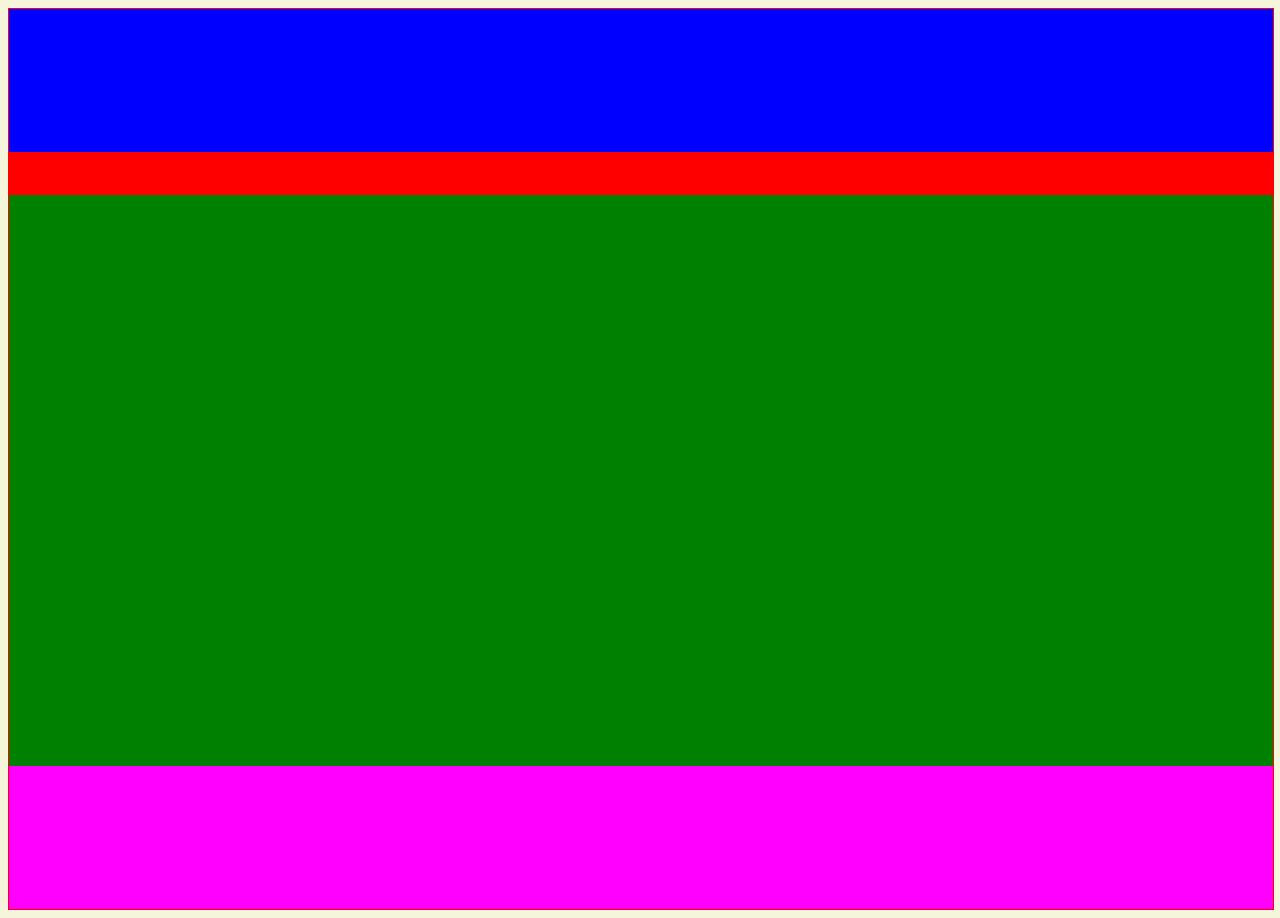
<file: 4-01042022/index.html>
<!DOCTYPE html>
<html lang="en">
<head>
    <meta charset="UTF-8">
    <meta http-equiv="X-UA-Compatible" content="IE=edge">
    <meta name="viewport" content="width=device-width, initial-scale=1.0">
    <title>Document</title>
    <link rel="stylesheet" href="css/styles.css">
</head>
<body>
    <div id="container">
        <div id="div1"></div>
        <div id="div2"></div>
        <div id="div3"></div>
        <div id="div4"></div>
    </div>
</body>
</html>
</file>
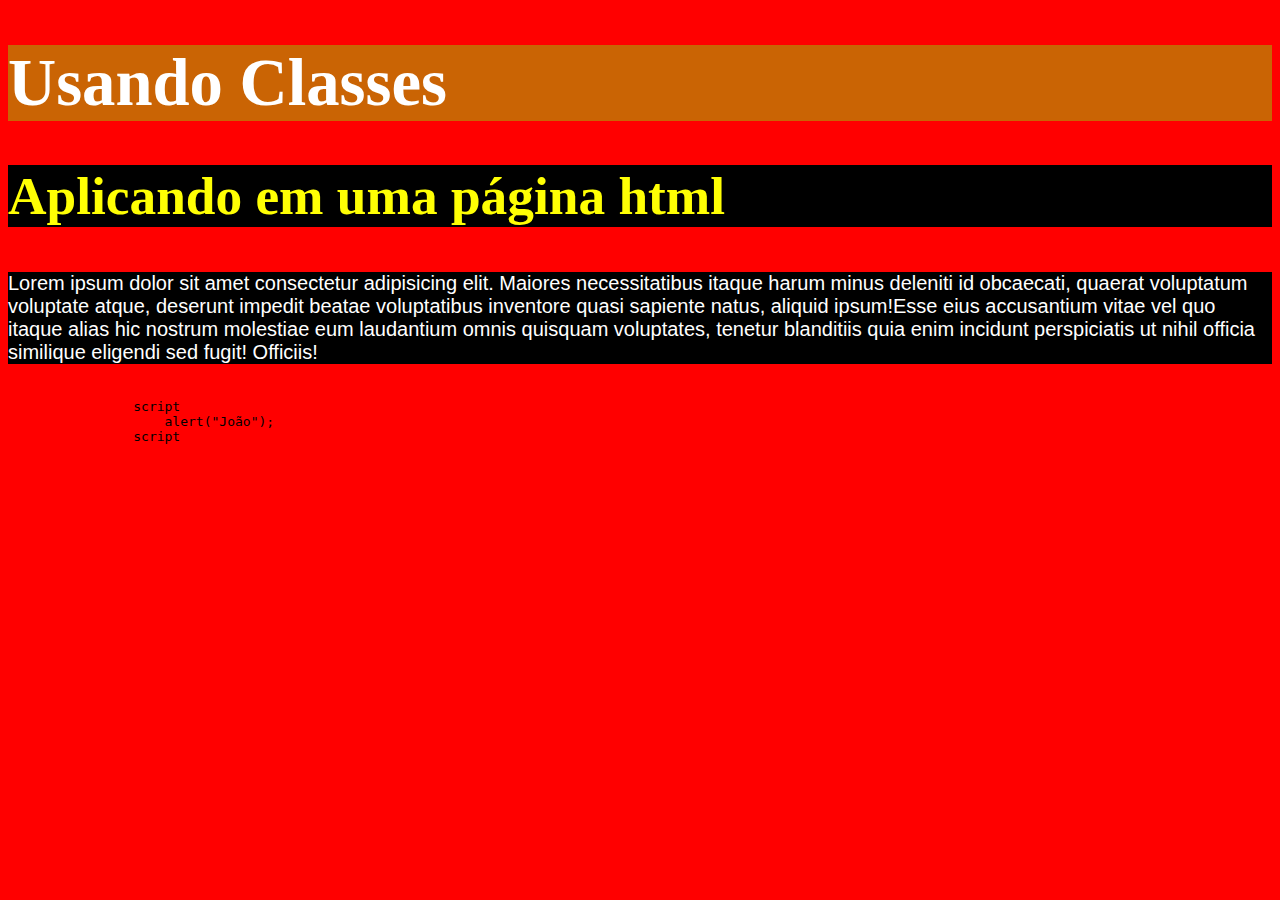
<file: 5-04042022/index.html>
<!DOCTYPE html>
<html lang="pt-BR">
<head>
    <meta charset="UTF-8">
    <meta http-equiv="X-UA-Compatible" content="IE=edge">
    <meta name="viewport" content="width=device-width, initial-scale=1.0">
    <title>Usando Classes</title>
    <link rel="stylesheet" href="css/styles.css">
</head>
<body class="bgVermelho">
    <h1 class="bgLaranja txBranco t1">Usando Classes</h1>

    <h2 class="bgPreto txAmarelo t2">Aplicando em uma página html</h2>

    <div class="bgPreto txBranco p1">
        <p><span>Lorem ipsum dolor sit amet consectetur adipisicing elit. Maiores necessitatibus itaque harum minus deleniti id obcaecati, quaerat voluptatum voluptate atque, deserunt impedit beatae voluptatibus inventore quasi sapiente natus, aliquid ipsum!</span><span>Esse eius accusantium vitae vel quo itaque alias hic nostrum molestiae eum laudantium omnis quisquam voluptates, tenetur blanditiis quia enim incidunt perspiciatis ut nihil officia similique eligendi sed fugit! Officiis!</span></p>
    </div>
    <div>
        <pre>
            <code>
                script
                    alert("João");
                script
             </code>
    </pre>
    </div>
    
</body>
</html>
</file>
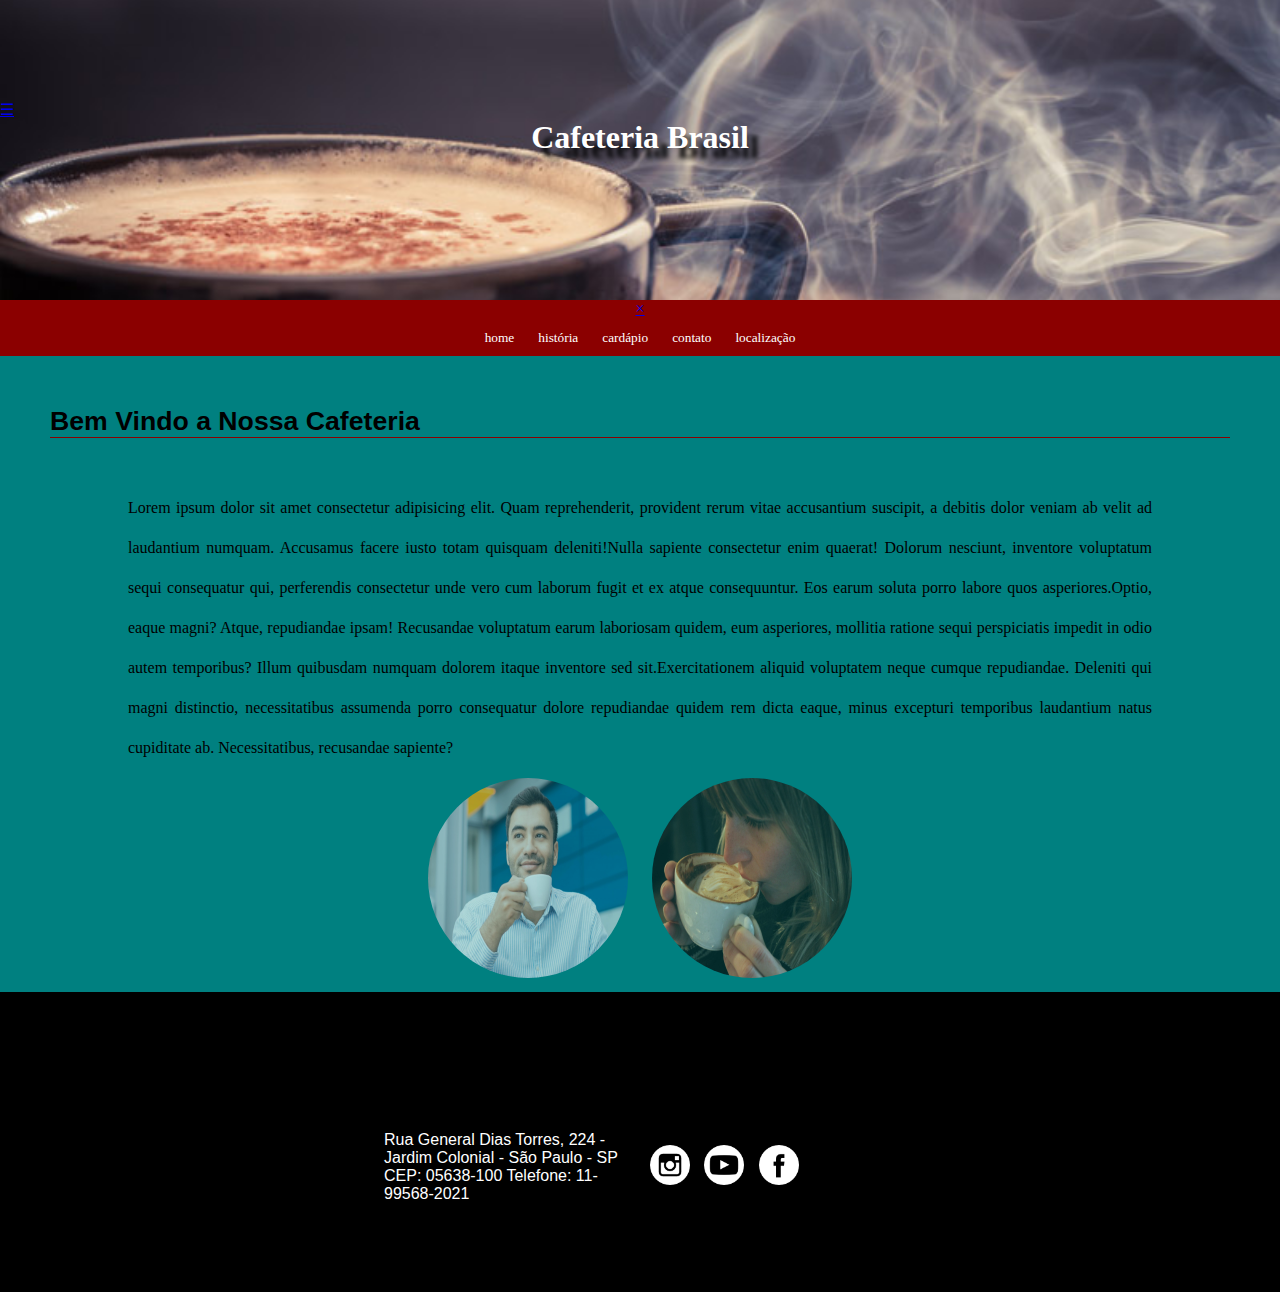
<file: 5-04042022/Cafeteria/index.html>
<!DOCTYPE html>
<html lang="pt-BR">
<head>
    <meta charset="UTF-8">
    <meta http-equiv="X-UA-Compatible" content="IE=edge">
    <meta name="viewport" content="width=device-width, initial-scale=1.0">
    <title>Cafeteria Brasil</title>
    <!-- link para o arquivo de CSS -->
    <link rel="stylesheet" href="css/styles.css">
</head>
<body>
    <!-- 
        Definir o cabeçalho da página com uma
    imagem de fundo e um texto para identificar
    o título da página com a tag h1 
-->

<header>
    <a href="#" onclick="abrir()">&#9776</a>
    <h1>Cafeteria Brasil</h1>
</header>

<nav>
    <a href="#" id="fechar" onclick="fechar()"> &times; </a>
    <ul>
        <li><a href="index.html">home</a></li>
        <li><a href="historia.html">história</a></li>
        <li><a href="cardapio.html">cardápio</a></li>
        <li><a href="contato.html">contato</a></li>
        <li><a href="localizacao.html">localização</a></li>
    </ul>
</nav>




<main>
    <h2>Bem Vindo a Nossa Cafeteria</h2>
    <div id="home">
        <p><span>Lorem ipsum dolor sit amet consectetur adipisicing elit. Quam reprehenderit, provident rerum vitae accusantium suscipit, a debitis dolor veniam ab velit ad laudantium numquam. Accusamus facere iusto totam quisquam deleniti!</span><span>Nulla sapiente consectetur enim quaerat! Dolorum nesciunt, inventore voluptatum sequi consequatur qui, perferendis consectetur unde vero cum laborum fugit et ex atque consequuntur. Eos earum soluta porro labore quos asperiores.</span><span>Optio, eaque magni? Atque, repudiandae ipsam! Recusandae voluptatum earum laboriosam quidem, eum asperiores, mollitia ratione sequi perspiciatis impedit in odio autem temporibus? Illum quibusdam numquam dolorem itaque inventore sed sit.</span><span>Exercitationem aliquid voluptatem neque cumque repudiandae. Deleniti qui magni distinctio, necessitatibus assumenda porro consequatur dolore repudiandae quidem rem dicta eaque, minus excepturi temporibus laudantium natus cupiditate ab. Necessitatibus, recusandae sapiente?</span></p>
    </div>


    <div id="imgHome">
        <img src="img/tomarcafe1.jpg" alt="Pessoas na cafeteria">
        <img src="img/tomarcafe2.jpg" alt="Pessoas na cafeteria">
    </div>




</main>








<footer>
    <div id="endereco">
        <p>
            Rua General Dias Torres, 224 
            - Jardim Colonial - São Paulo - SP
            CEP: 05638-100 
            Telefone: 11-99568-2021
        </p>
    </div>
    <div id="redes">
        <ul>
            <li><a href="http://www.instagram.com" target="_blank"><img src="img/instagram.png" alt="Nosso instagram"></a></li>
            <li><a href="http://www.youtube.com" target="_blank"><img src="img/youtube.png" alt="Nosso canal no youtube"></a></li>
            <li><a href="http://www.facebook.com" target="_blank"><img src="img/facebook.png" alt="Nosso facebook"></a></li>
        </ul>
    </div>
</footer>

<script>
    function abrir(){
        document.getElementsByTagName("nav")[0].style.left="0px";
    }

    function fechar(){
        document.getElementsByTagName("nav")[0].style.left="-150px";
    }
</script>


</body>
</html>
</file>
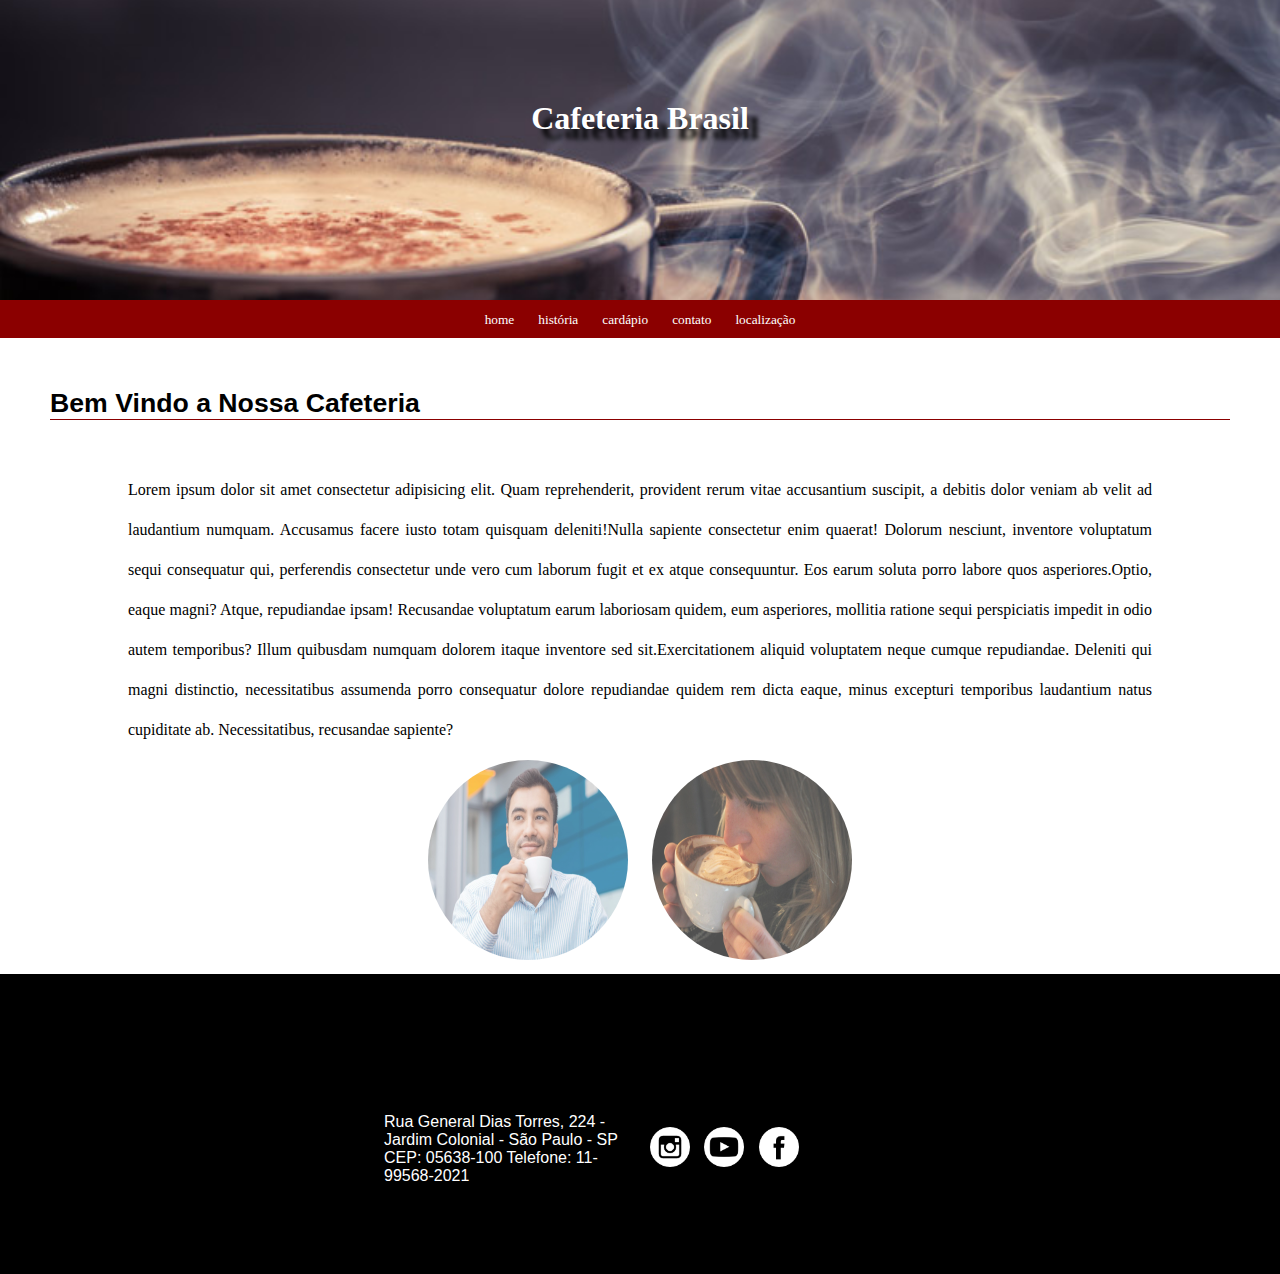
<file: 3-31032022/2-30032022/Cafeteria/index.html>
<!DOCTYPE html>
<html lang="pt-BR">
<head>
    <meta charset="UTF-8">
    <meta http-equiv="X-UA-Compatible" content="IE=edge">
    <meta name="viewport" content="width=device-width, initial-scale=1.0">
    <title>Cafeteria Brasil</title>
    <!-- link para o arquivo de CSS -->
    <link rel="stylesheet" href="css/styles.css">
</head>
<body>
    <!-- 
        Definir o cabeçalho da página com uma
    imagem de fundo e um texto para identificar
    o título da página com a tag h1 
-->

<header>
    <h1>Cafeteria Brasil</h1>
</header>

<nav>
    <ul>
        <li><a href="index.html">home</a></li>
        <li><a href="historia.html">história</a></li>
        <li><a href="cardapio.html">cardápio</a></li>
        <li><a href="contato.html">contato</a></li>
        <li><a href="localizacao.html">localização</a></li>
    </ul>
</nav>




<main>
    <h2>Bem Vindo a Nossa Cafeteria</h2>
    <div id="home">
        <p><span>Lorem ipsum dolor sit amet consectetur adipisicing elit. Quam reprehenderit, provident rerum vitae accusantium suscipit, a debitis dolor veniam ab velit ad laudantium numquam. Accusamus facere iusto totam quisquam deleniti!</span><span>Nulla sapiente consectetur enim quaerat! Dolorum nesciunt, inventore voluptatum sequi consequatur qui, perferendis consectetur unde vero cum laborum fugit et ex atque consequuntur. Eos earum soluta porro labore quos asperiores.</span><span>Optio, eaque magni? Atque, repudiandae ipsam! Recusandae voluptatum earum laboriosam quidem, eum asperiores, mollitia ratione sequi perspiciatis impedit in odio autem temporibus? Illum quibusdam numquam dolorem itaque inventore sed sit.</span><span>Exercitationem aliquid voluptatem neque cumque repudiandae. Deleniti qui magni distinctio, necessitatibus assumenda porro consequatur dolore repudiandae quidem rem dicta eaque, minus excepturi temporibus laudantium natus cupiditate ab. Necessitatibus, recusandae sapiente?</span></p>
    </div>


    <div id="imgHome">
        <img src="img/tomarcafe1.jpg" alt="Pessoas na cafeteria">
        <img src="img/tomarcafe2.jpg" alt="Pessoas na cafeteria">
    </div>




</main>








<footer>
    <div id="endereco">
        <p>
            Rua General Dias Torres, 224 
            - Jardim Colonial - São Paulo - SP
            CEP: 05638-100 
            Telefone: 11-99568-2021
        </p>
    </div>
    <div id="redes">
        <ul>
            <li><a href="http://www.instagram.com" target="_blank"><img src="img/instagram.png" alt="Nosso instagram"></a></li>
            <li><a href="http://www.youtube.com" target="_blank"><img src="img/youtube.png" alt="Nosso canal no youtube"></a></li>
            <li><a href="http://www.facebook.com" target="_blank"><img src="img/facebook.png" alt="Nosso facebook"></a></li>
        </ul>
    </div>
</footer>


</body>
</html>
</file>
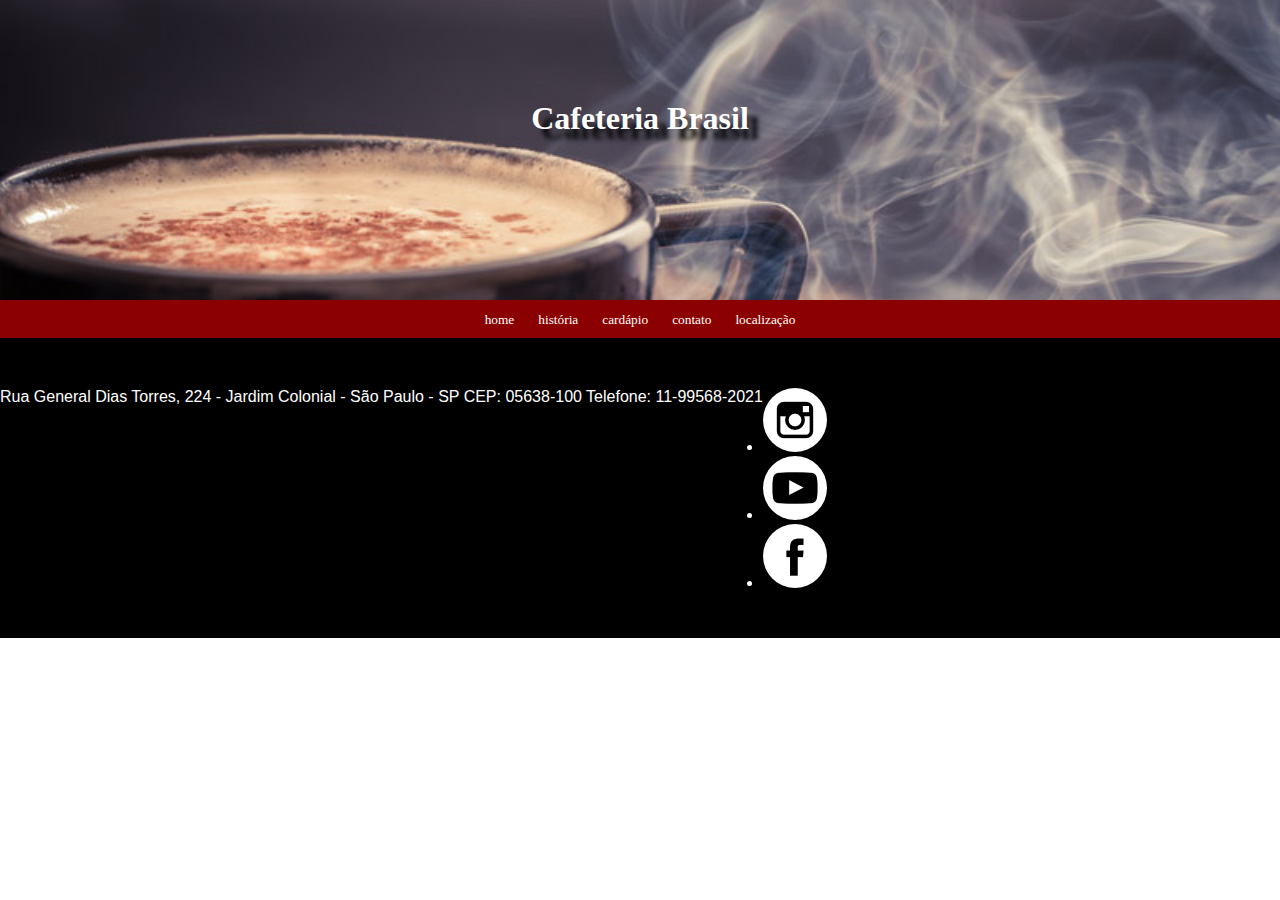
<file: 2-30032022/Cafeteria/template.html>
<!DOCTYPE html>
<html lang="pt-BR">
<head>
    <meta charset="UTF-8">
    <meta http-equiv="X-UA-Compatible" content="IE=edge">
    <meta name="viewport" content="width=device-width, initial-scale=1.0">
    <title>Cafeteria Brasil</title>
    <!-- link para o arquivo de CSS -->
    <link rel="stylesheet" href="css/styles.css">
</head>
<body>
    <!-- 
        Definir o cabeçalho da página com uma
    imagem de fundo e um texto para identificar
    o título da página com a tag h1 
-->

<header>
    <h1>Cafeteria Brasil</h1>
</header>

<nav>
    <ul>
        <li><a href="index.html">home</a></li>
        <li><a href="historia.html">história</a></li>
        <li><a href="cardapio.html">cardápio</a></li>
        <li><a href="contato.html">contato</a></li>
        <li><a href="localizacao.html">localização</a></li>
    </ul>
</nav>

<main></main>

<footer>
    <div id="endereco">
        <p>
            Rua General Dias Torres, 224 
            - Jardim Colonial - São Paulo - SP
            CEP: 05638-100 
            Telefone: 11-99568-2021
        </p>
    </div>
    <div id="redes">
        <ul>
            <li><a href="http://www.instagram.com"><img src="img/instagram.png" alt="Nosso instagram"></a></li>
            <li><a href="http://www.youtube.com"><img src="img/youtube.png" alt="Nosso canal no youtube"></a></li>
            <li><a href="http://www.facebook.com"><img src="img/facebook.png" alt="Nosso facebook"></a></li>
        </ul>
    </div>
</footer>


</body>
</html>
</file>
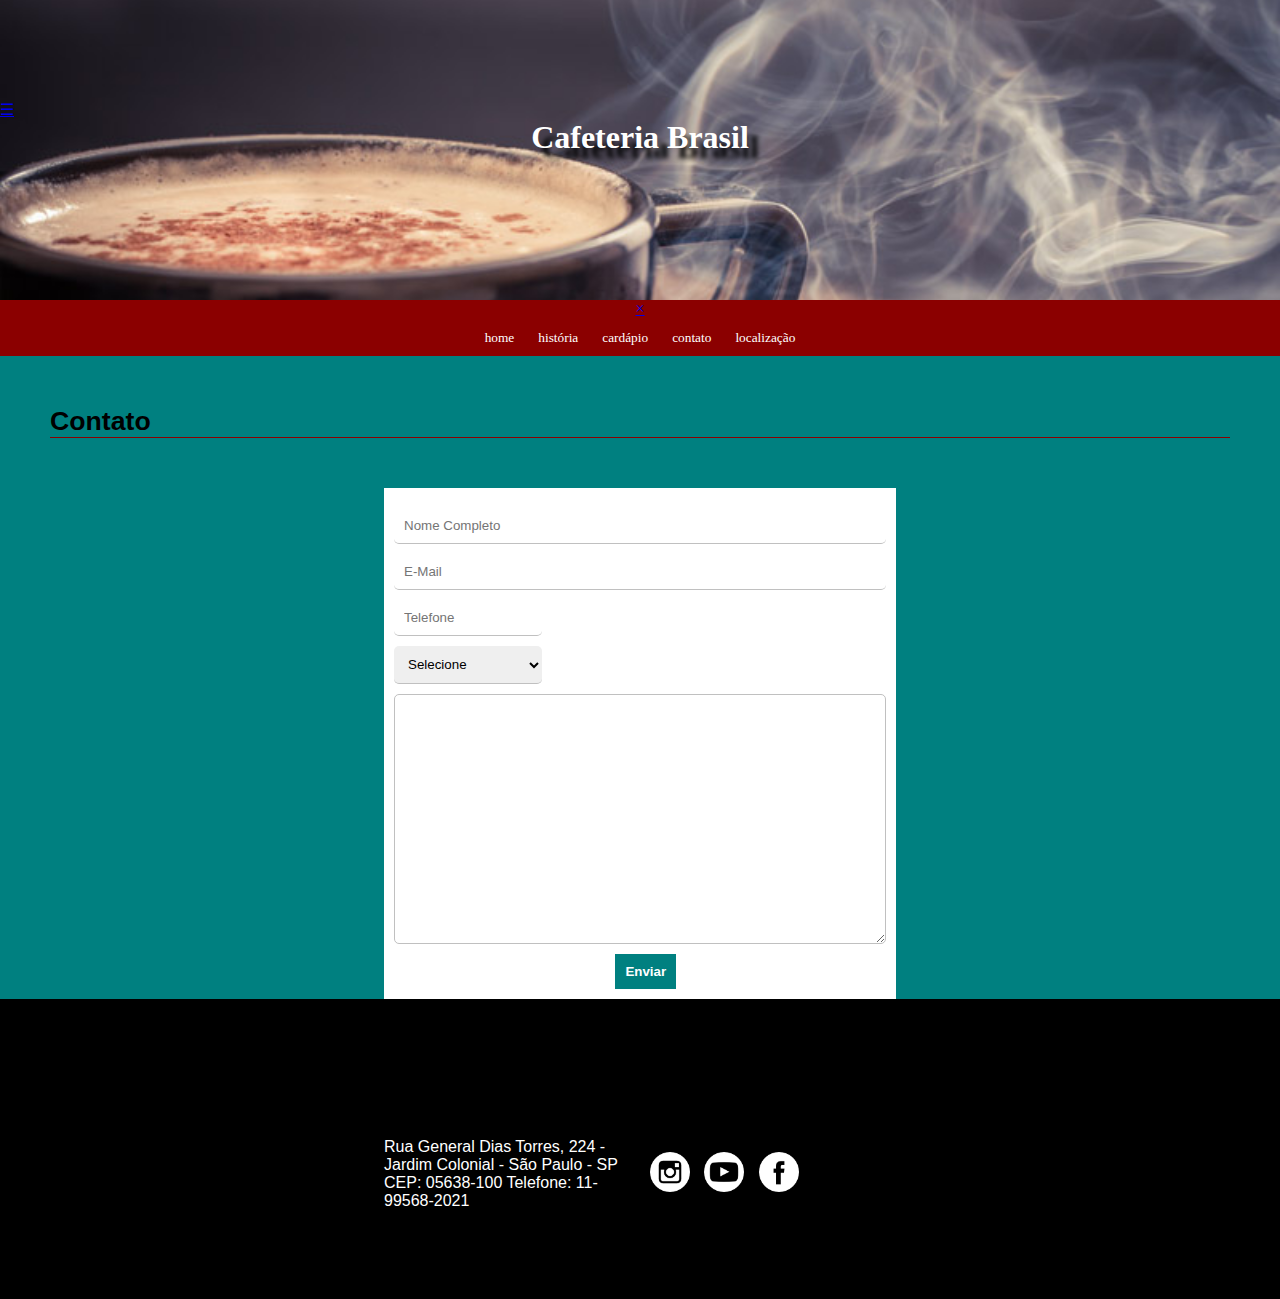
<file: 5-04042022/Cafeteria/contato.html>
<!DOCTYPE html>
<html lang="pt-BR">
<head>
    <meta charset="UTF-8">
    <meta http-equiv="X-UA-Compatible" content="IE=edge">
    <meta name="viewport" content="width=device-width, initial-scale=1.0">
    <title>Cafeteria Brasil</title>
    <!-- link para o arquivo de CSS -->
    <link rel="stylesheet" href="css/styles.css">
</head>
<body>
    <!-- 
        Definir o cabeçalho da página com uma
    imagem de fundo e um texto para identificar
    o título da página com a tag h1 
-->

<header>
    <a href="#" onclick="abrir()">&#9776</a>
    <h1>Cafeteria Brasil</h1>
</header>

<nav>
    <a href="#" id="fechar" onclick="fechar()"> &times; </a>
    <ul>
        <li><a href="index.html">home</a></li>
        <li><a href="historia.html">história</a></li>
        <li><a href="cardapio.html">cardápio</a></li>
        <li><a href="contato.html">contato</a></li>
        <li><a href="localizacao.html">localização</a></li>
    </ul>
</nav>

<main>
    <h2>Contato</h2>
    <form action="">
        <input type="text" placeholder="Nome Completo" required>
        <input type="email" placeholder="E-Mail" required>
        <input type="tel" placeholder="Telefone">
        <select name="" id="">
            <option value="selecione">Selecione</option>
            <option value="Sugestão">Sugestão</option>
            <option value="Elogio">Elogio</option>
            <option value="Dúvida">Dúvida</option>
            <option value="Crítica">Crítica</option>
        </select>
        <textarea>
            
        </textarea>
        <input type="submit" value="Enviar">
    </form>
</main>

<footer>
    <div id="endereco">
        <p>
            Rua General Dias Torres, 224 
            - Jardim Colonial - São Paulo - SP
            CEP: 05638-100 
            Telefone: 11-99568-2021
        </p>
    </div>
    <div id="redes">
        <ul>
            <li><a href="http://www.instagram.com" target="_blank"><img src="img/instagram.png" alt="Nosso instagram"></a></li>
            <li><a href="http://www.youtube.com" target="_blank"><img src="img/youtube.png" alt="Nosso canal no youtube"></a></li>
            <li><a href="http://www.facebook.com" target="_blank"><img src="img/facebook.png" alt="Nosso facebook"></a></li>
        </ul>
    </div>
</footer>

<script>
    function abrir(){
        document.getElementsByTagName("nav")[0].style.left="0px";
    }

    function fechar(){
        document.getElementsByTagName("nav")[0].style.left="-150px";
    }
</script>


</body>
</html>
</file>
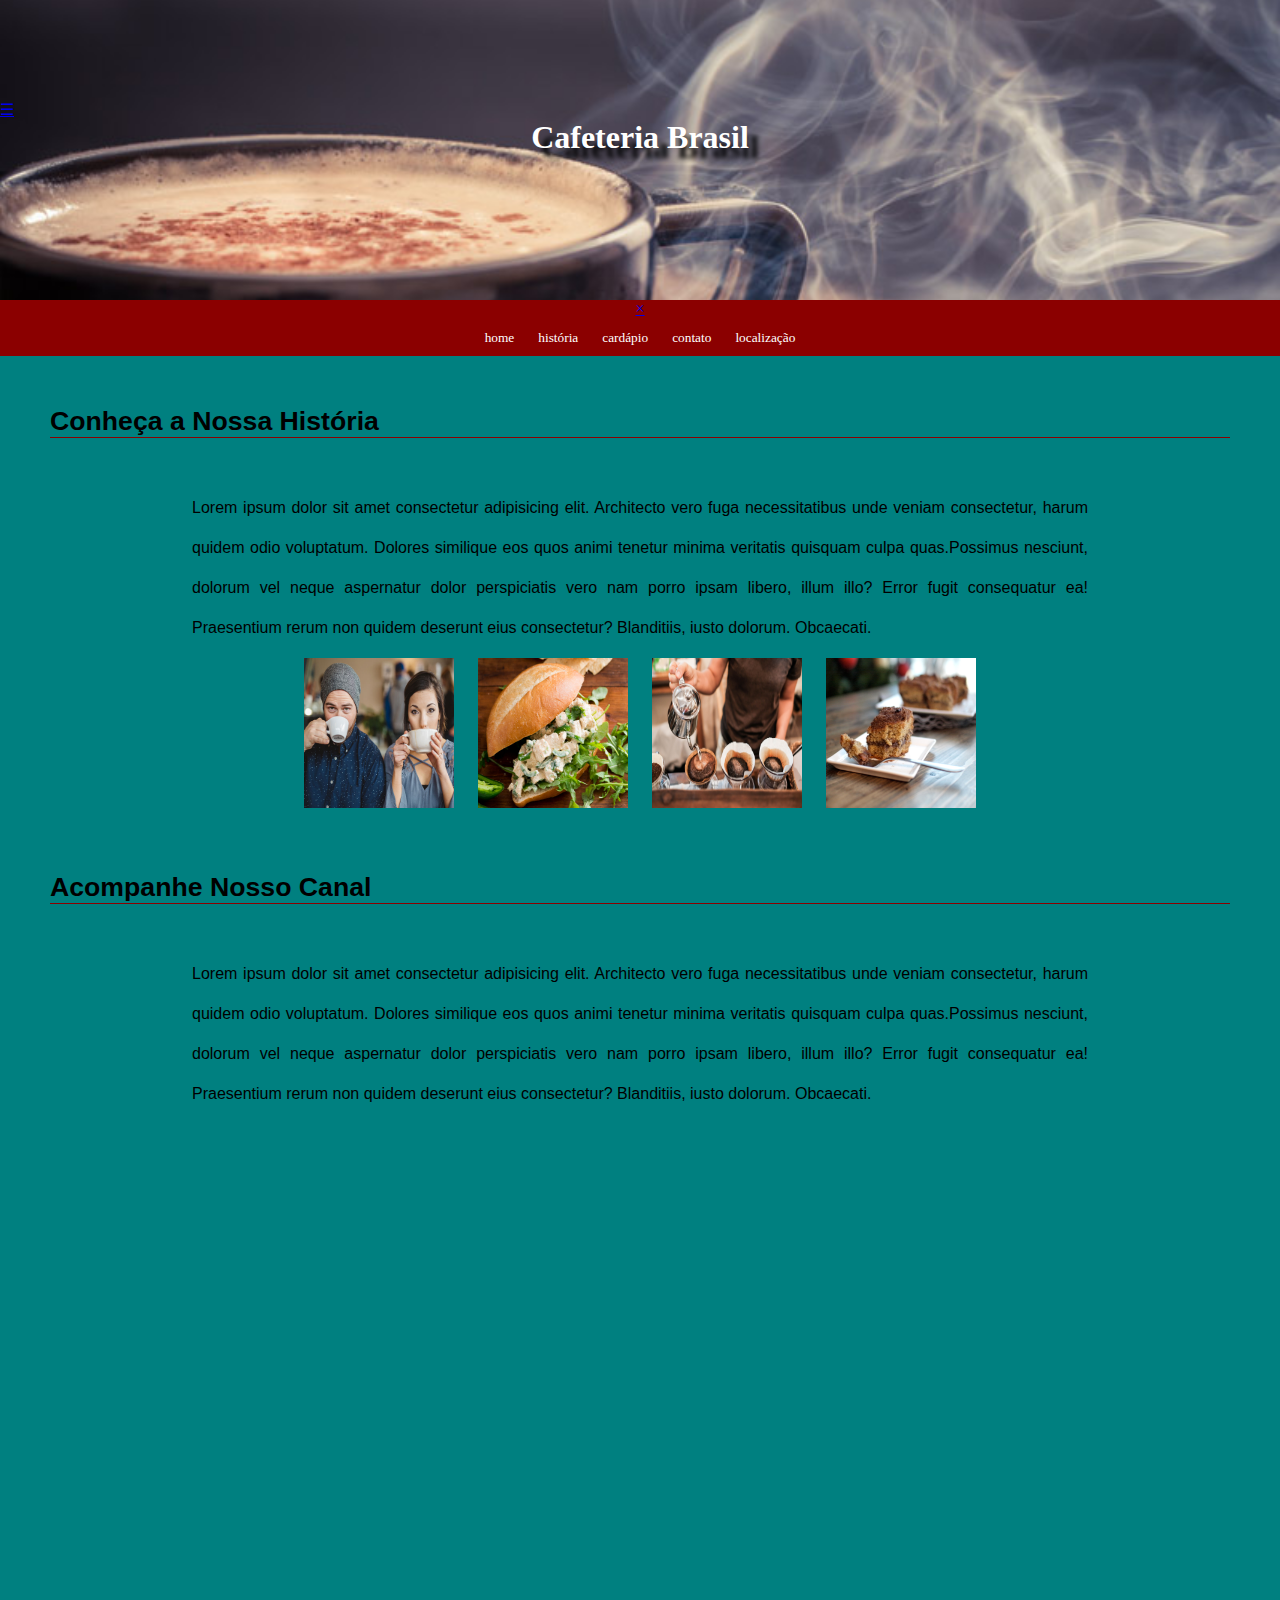
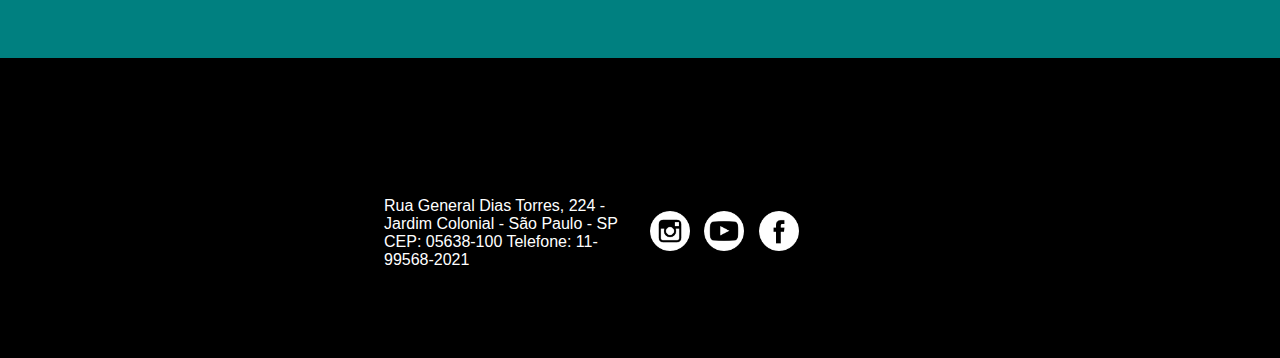
<file: 5-04042022/Cafeteria/historia.html>
<!DOCTYPE html>
<html lang="pt-BR">
<head>
    <meta charset="UTF-8">
    <meta http-equiv="X-UA-Compatible" content="IE=edge">
    <meta name="viewport" content="width=device-width, initial-scale=1.0">
    <title>Cafeteria Brasil</title>
    <!-- link para o arquivo de CSS -->
    <link rel="stylesheet" href="css/styles.css">
</head>
<body>
    <!-- 
        Definir o cabeçalho da página com uma
    imagem de fundo e um texto para identificar
    o título da página com a tag h1 
-->

<header>
    <a href="#" onclick="abrir()">&#9776</a>
    <h1>Cafeteria Brasil</h1>
</header>

<nav>
    <a href="#" id="fechar" onclick="fechar()"> &times; </a>
    <ul>
        <li><a href="index.html">home</a></li>
        <li><a href="historia.html">história</a></li>
        <li><a href="cardapio.html">cardápio</a></li>
        <li><a href="contato.html">contato</a></li>
        <li><a href="localizacao.html">localização</a></li>
    </ul>
</nav>

<main>

    <h2>Conheça a Nossa História</h2>

    <div id="historia">
        <p><span>Lorem ipsum dolor sit amet consectetur adipisicing elit. Architecto vero fuga necessitatibus unde veniam consectetur, harum quidem odio voluptatum. Dolores similique eos quos animi tenetur minima veritatis quisquam culpa quas.</span><span>Possimus nesciunt, dolorum vel neque aspernatur dolor perspiciatis vero nam porro ipsam libero, illum illo? Error fugit consequatur ea! Praesentium rerum non quidem deserunt eius consectetur? Blanditiis, iusto dolorum. Obcaecati.</span></p>
    </div>
    <div id="imgHistoria">
        <img src="img/tomarcafe4.jpg" alt="Pessoal tomando café">
        <img src="img/lanche11.jpg" alt="Conheça nossos lanches">
        <img src="img/cafe16.jpg" alt="Café especial">
        <img src="img/bolo2.jpg" alt="Bolo especial de chocolate">
    </div>

    <h2>Acompanhe Nosso Canal</h2>
    <div id="historia">
        <p><span>Lorem ipsum dolor sit amet consectetur adipisicing elit. Architecto vero fuga necessitatibus unde veniam consectetur, harum quidem odio voluptatum. Dolores similique eos quos animi tenetur minima veritatis quisquam culpa quas.</span><span>Possimus nesciunt, dolorum vel neque aspernatur dolor perspiciatis vero nam porro ipsam libero, illum illo? Error fugit consequatur ea! Praesentium rerum non quidem deserunt eius consectetur? Blanditiis, iusto dolorum. Obcaecati.</span></p>
    </div>

    <iframe src="https://www.youtube.com/embed/EpLditg-kSQ" title="YouTube video player" frameborder="0" allow="accelerometer; autoplay; clipboard-write; encrypted-media; gyroscope; picture-in-picture" allowfullscreen></iframe>




</main>

<footer>
    <div id="endereco">
        <p>
            Rua General Dias Torres, 224 
            - Jardim Colonial - São Paulo - SP
            CEP: 05638-100 
            Telefone: 11-99568-2021
        </p>
    </div>
    <div id="redes">
        <ul>
            <li><a href="http://www.instagram.com" target="_blank"><img src="img/instagram.png" alt="Nosso instagram"></a></li>
            <li><a href="http://www.youtube.com" target="_blank"><img src="img/youtube.png" alt="Nosso canal no youtube"></a></li>
            <li><a href="http://www.facebook.com" target="_blank"><img src="img/facebook.png" alt="Nosso facebook"></a></li>
        </ul>
    </div>
</footer>

<script>
    function abrir(){
        document.getElementsByTagName("nav")[0].style.left="0px";
    }

    function fechar(){
        document.getElementsByTagName("nav")[0].style.left="-150px";
    }
</script>


</body>
</html>
</file>
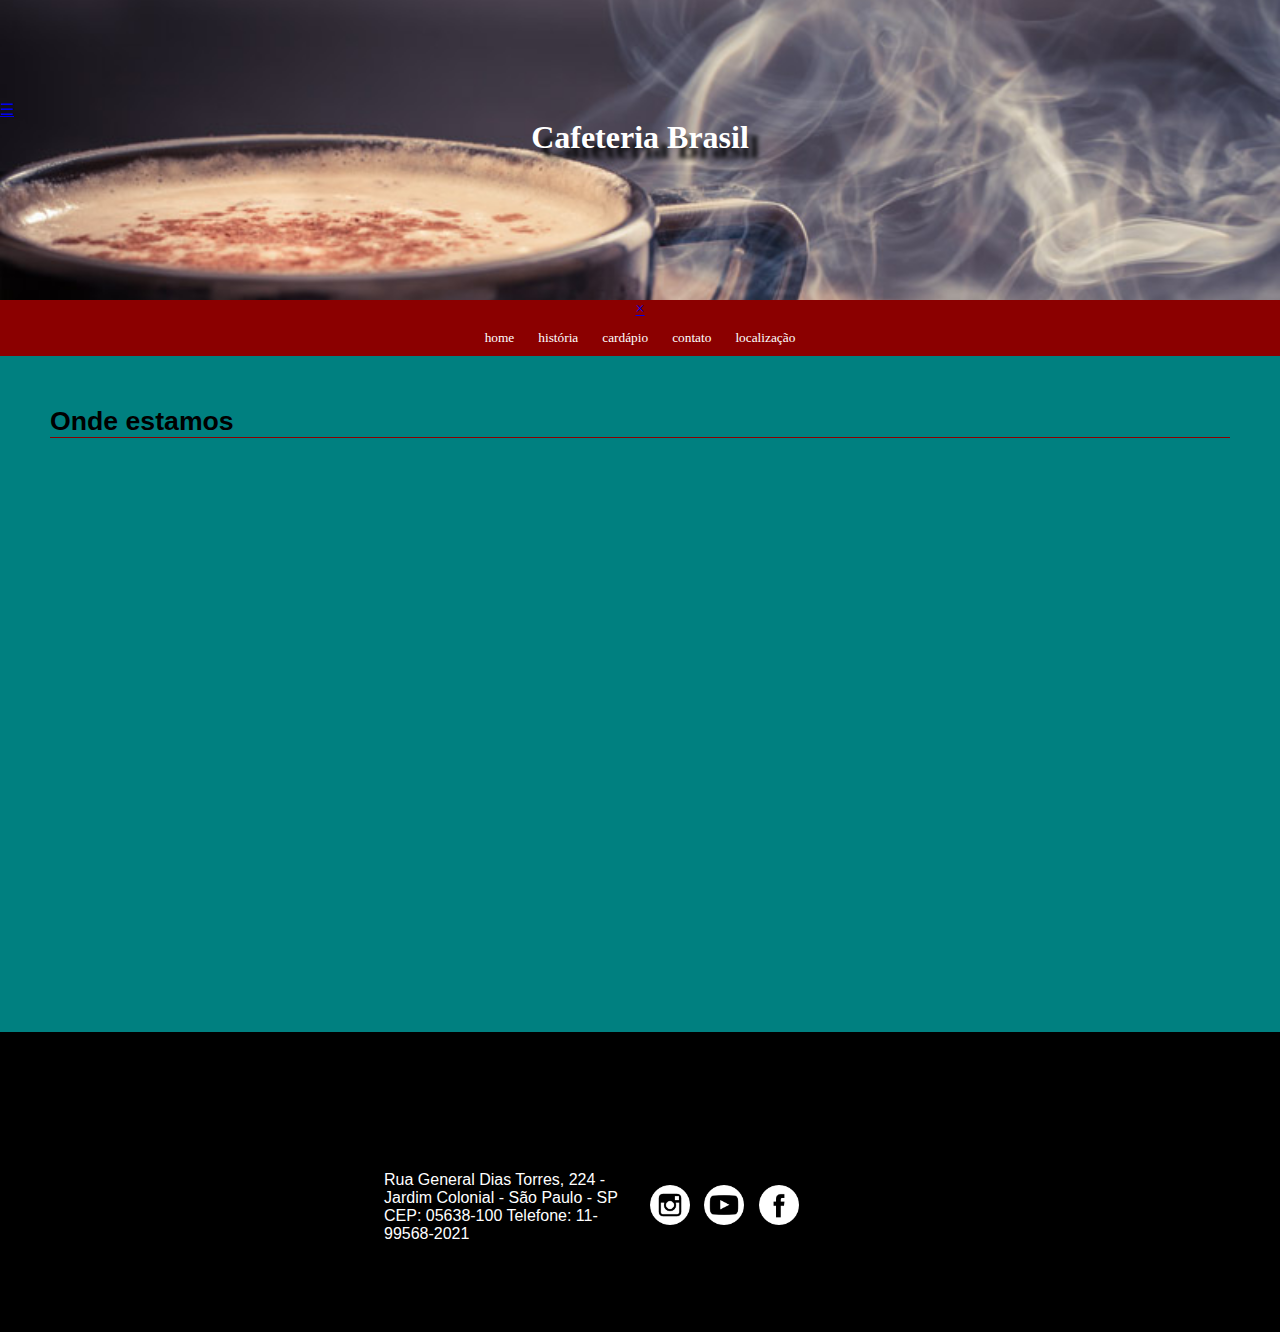
<file: 5-04042022/Cafeteria/localizacao.html>
<!DOCTYPE html>
<html lang="pt-BR">
<head>
    <meta charset="UTF-8">
    <meta http-equiv="X-UA-Compatible" content="IE=edge">
    <meta name="viewport" content="width=device-width, initial-scale=1.0">
    <title>Cafeteria Brasil</title>
    <!-- link para o arquivo de CSS -->
    <link rel="stylesheet" href="css/styles.css">
</head>
<body>
    <!-- 
        Definir o cabeçalho da página com uma
    imagem de fundo e um texto para identificar
    o título da página com a tag h1 
-->

<header>
    <a href="#" onclick="abrir()">&#9776</a>
    <h1>Cafeteria Brasil</h1>
</header>

<nav>
    <a href="#" id="fechar" onclick="fechar()"> &times; </a>
    <ul>
        <li><a href="index.html">home</a></li>
        <li><a href="historia.html">história</a></li>
        <li><a href="cardapio.html">cardápio</a></li>
        <li><a href="contato.html">contato</a></li>
        <li><a href="localizacao.html">localização</a></li>
    </ul>
</nav>

<main>

    <h2>Onde estamos</h2>

    <div id="mapa">
        <iframe src="https://www.google.com/maps/embed?pb=!1m18!1m12!1m3!1d58536.5308648509!2d-46.532901467050536!3d-23.51331820900373!2m3!1f0!2f0!3f0!3m2!1i1024!2i768!4f13.1!3m3!1m2!1s0x94ce5ff1ff5775e7%3A0xf97f95e55ddaa4a6!2sStarbucks!5e0!3m2!1spt-BR!2sbr!4v1648838508026!5m2!1spt-BR!2sbr"  style="border:0;" allowfullscreen="" loading="lazy" referrerpolicy="no-referrer-when-downgrade"></iframe>
    </div>


</main>

<footer>
    <div id="endereco">
        <p>
            Rua General Dias Torres, 224 
            - Jardim Colonial - São Paulo - SP
            CEP: 05638-100 
            Telefone: 11-99568-2021
        </p>
    </div>
    <div id="redes">
        <ul>
            <li><a href="http://www.instagram.com" target="_blank"><img src="img/instagram.png" alt="Nosso instagram"></a></li>
            <li><a href="http://www.youtube.com" target="_blank"><img src="img/youtube.png" alt="Nosso canal no youtube"></a></li>
            <li><a href="http://www.facebook.com" target="_blank"><img src="img/facebook.png" alt="Nosso facebook"></a></li>
        </ul>
    </div>
</footer>

<script>
    function abrir(){
        document.getElementsByTagName("nav")[0].style.left="0px";
    }

    function fechar(){
        document.getElementsByTagName("nav")[0].style.left="-150px";
    }
</script>

</body>
</html>
</file>
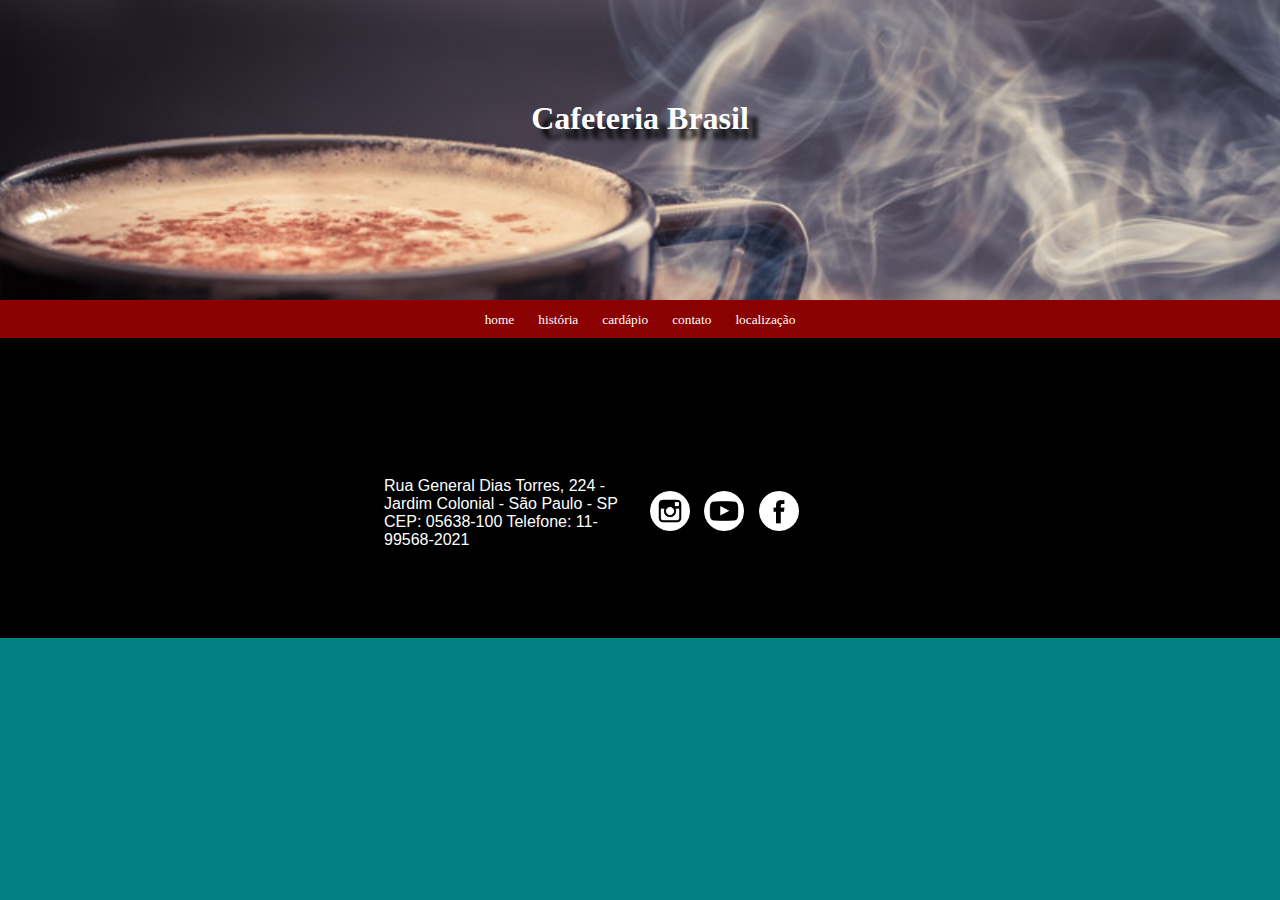
<file: 5-04042022/Cafeteria/template.html>
<!DOCTYPE html>
<html lang="pt-BR">
<head>
    <meta charset="UTF-8">
    <meta http-equiv="X-UA-Compatible" content="IE=edge">
    <meta name="viewport" content="width=device-width, initial-scale=1.0">
    <title>Cafeteria Brasil</title>
    <!-- link para o arquivo de CSS -->
    <link rel="stylesheet" href="css/styles.css">
</head>
<body>
    <!-- 
        Definir o cabeçalho da página com uma
    imagem de fundo e um texto para identificar
    o título da página com a tag h1 
-->

<header>
    <h1>Cafeteria Brasil</h1>
</header>

<nav>
    <ul>
        <li><a href="index.html">home</a></li>
        <li><a href="historia.html">história</a></li>
        <li><a href="cardapio.html">cardápio</a></li>
        <li><a href="contato.html">contato</a></li>
        <li><a href="localizacao.html">localização</a></li>
    </ul>
</nav>

<main></main>

<footer>
    <div id="endereco">
        <p>
            Rua General Dias Torres, 224 
            - Jardim Colonial - São Paulo - SP
            CEP: 05638-100 
            Telefone: 11-99568-2021
        </p>
    </div>
    <div id="redes">
        <ul>
            <li><a href="http://www.instagram.com" target="_blank"><img src="img/instagram.png" alt="Nosso instagram"></a></li>
            <li><a href="http://www.youtube.com" target="_blank"><img src="img/youtube.png" alt="Nosso canal no youtube"></a></li>
            <li><a href="http://www.facebook.com" target="_blank"><img src="img/facebook.png" alt="Nosso facebook"></a></li>
        </ul>
    </div>
</footer>


</body>
</html>
</file>
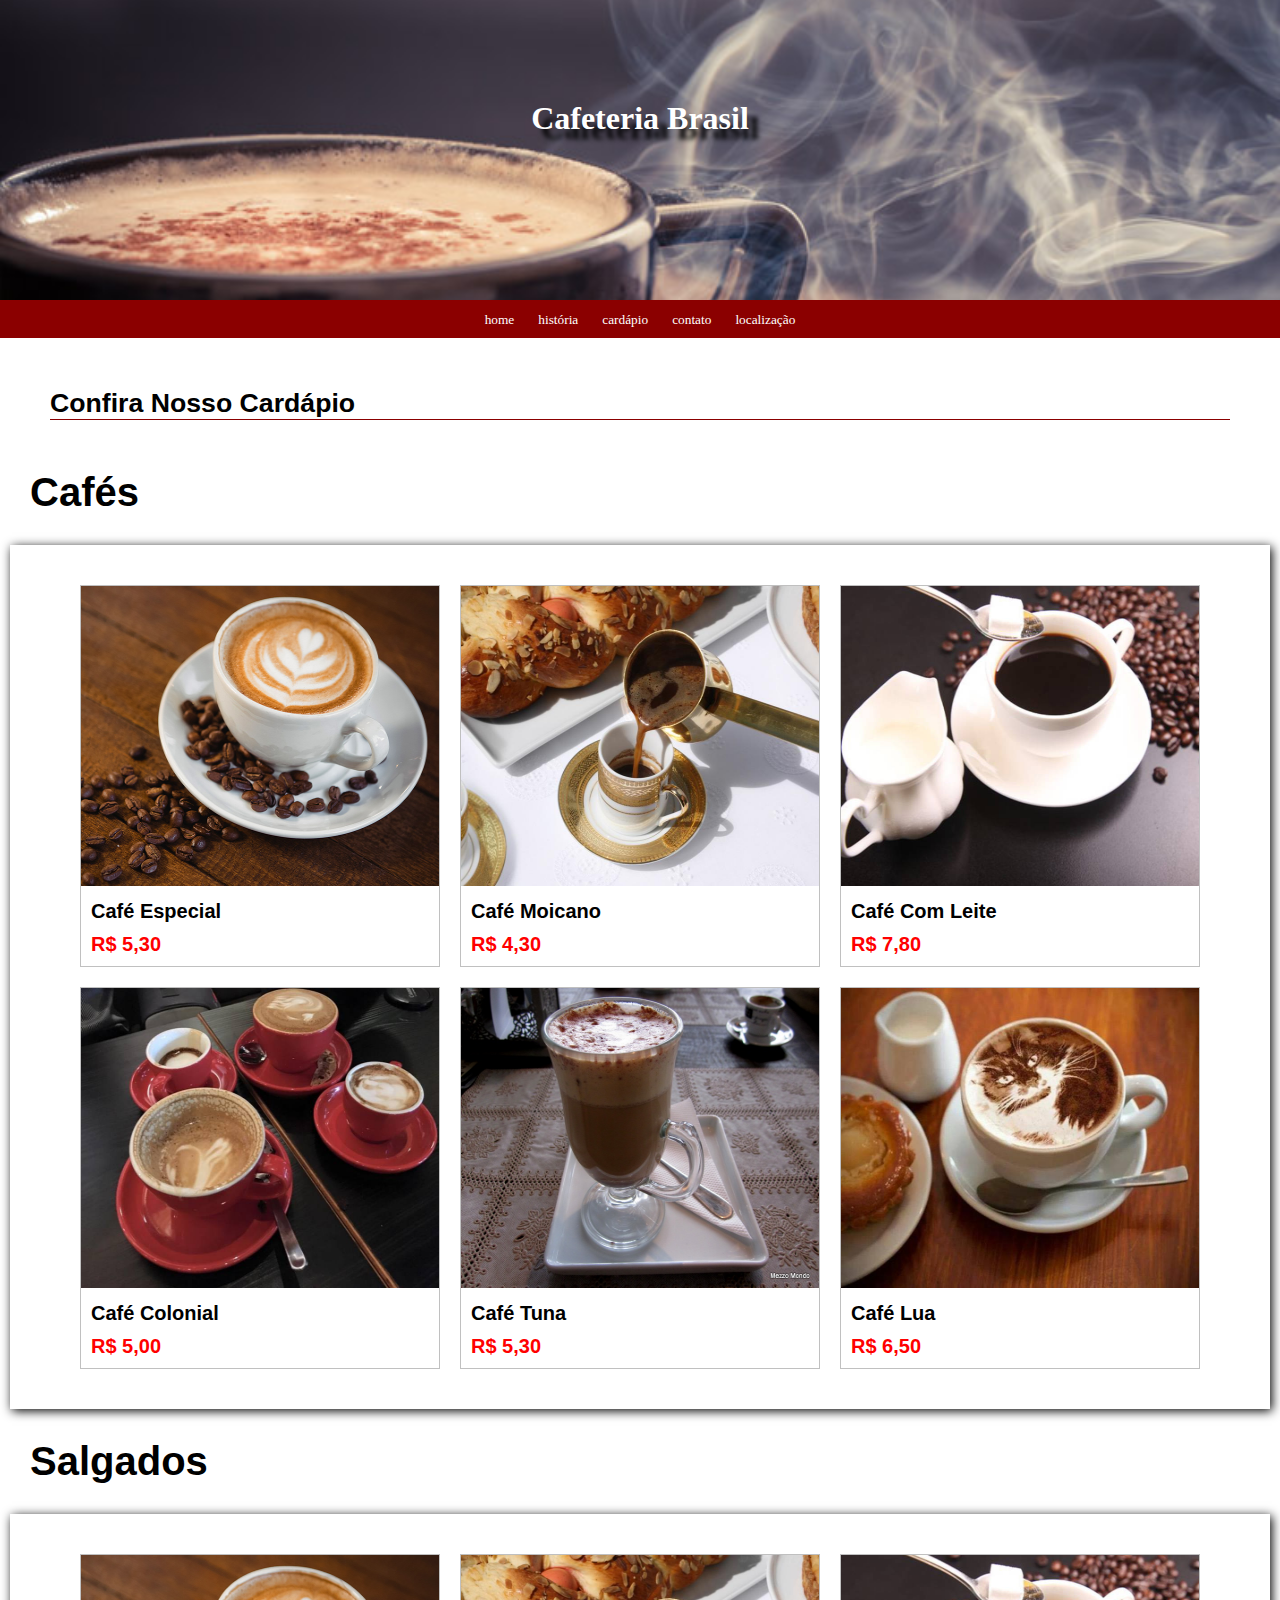
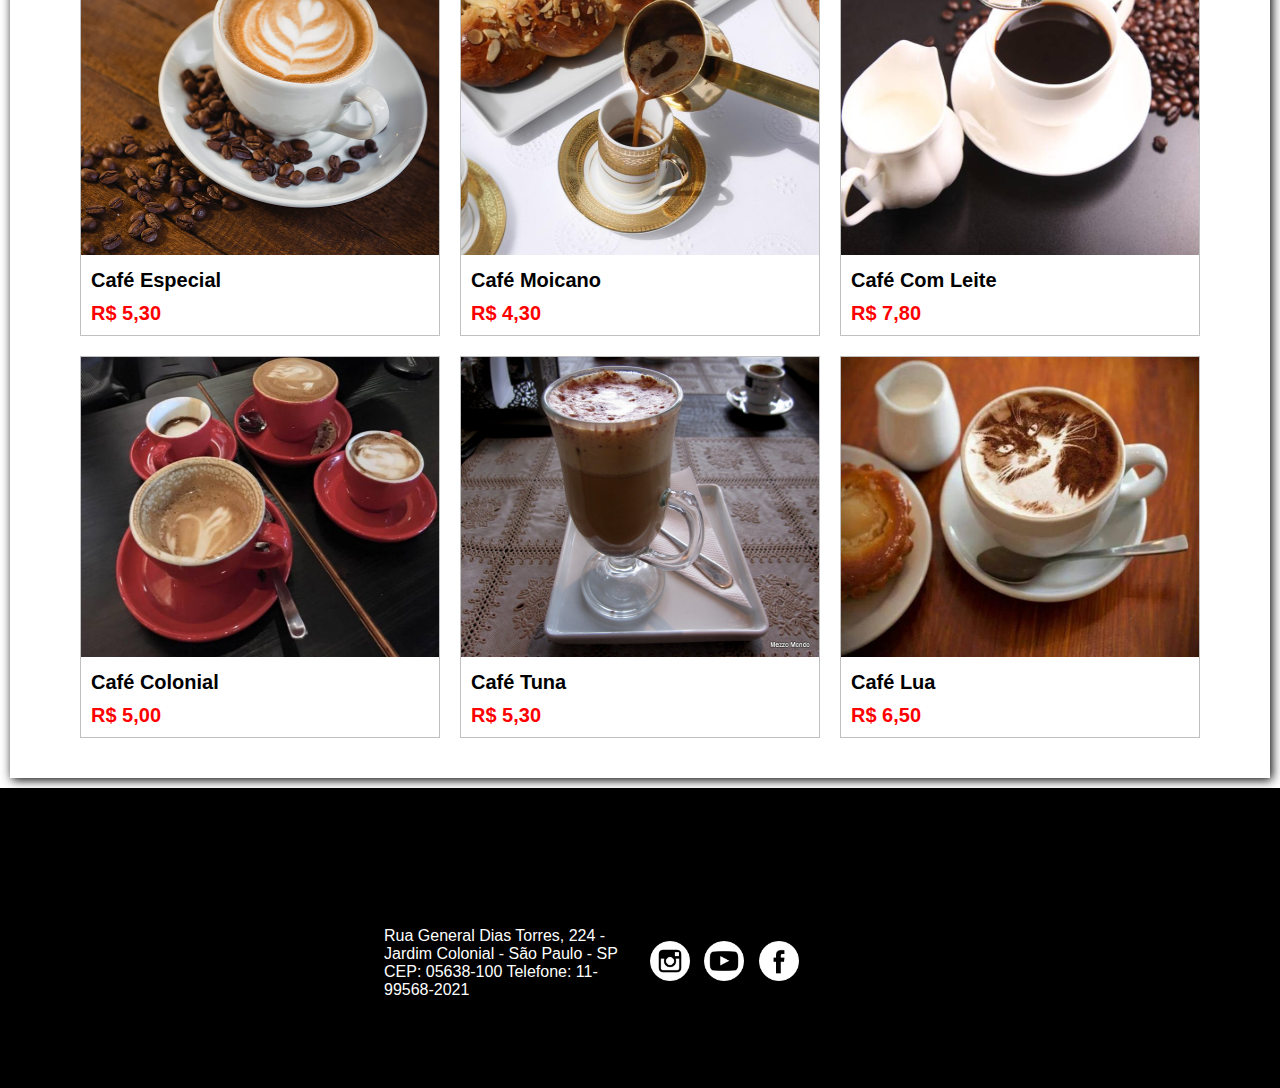
<file: 3-31032022/2-30032022/Cafeteria/cardapio.html>
<!DOCTYPE html>
<html lang="pt-BR">
<head>
    <meta charset="UTF-8">
    <meta http-equiv="X-UA-Compatible" content="IE=edge">
    <meta name="viewport" content="width=device-width, initial-scale=1.0">
    <title>Cafeteria Brasil</title>
    <!-- link para o arquivo de CSS -->
    <link rel="stylesheet" href="css/styles.css">
</head>
<body>
    <!-- 
        Definir o cabeçalho da página com uma
    imagem de fundo e um texto para identificar
    o título da página com a tag h1 
-->

<header>
    <h1>Cafeteria Brasil</h1>
</header>

<nav>
    <ul>
        <li><a href="index.html">home</a></li>
        <li><a href="historia.html">história</a></li>
        <li><a href="cardapio.html">cardápio</a></li>
        <li><a href="contato.html">contato</a></li>
        <li><a href="localizacao.html">localização</a></li>
    </ul>
</nav>

<main>
    <h2>Confira Nosso Cardápio</h2>
    <h3>Cafés</h3>
   
    <!-- Início da linha dos cafés -->
    <div id="linha">
        <div>
            <img src="img/cafe2.jpg" alt="Café especial">
            <h4>Café Especial</h4>
            <p>R$ 5,30</p>
        </div>

        <div>
            <img src="img/cafe3.jpg" alt="Café Moicano">
            <h4>Café Moicano</h4>
            <p>R$ 4,30</p>
        </div>

        <div>
            <img src="img/cafe4.jpg" alt="Café Com Leite">
            <h4>Café Com Leite</h4>
            <p>R$ 7,80</p>
        </div>

        <div>
            <img src="img/cafe8.jpg" alt="Café Colonial">
            <h4>Café Colonial</h4>
            <p>R$ 5,00</p>
        </div>

        <div>
            <img src="img/cafe12.jpg" alt="Café Tuna">
            <h4>Café Tuna</h4>
            <p>R$ 5,30</p>
        </div>

        <div>
            <img src="img/cafe14.jpg" alt="Café Lua">
            <h4>Café Lua</h4>
            <p>R$ 6,50</p>
        </div>

    </div>
    <!-- Fim da linha dos cafés -->



    <h3>Salgados</h3>
   
    <!-- Início da linha dos salgados -->
    <div id="linha">
        <div>
            <img src="img/cafe2.jpg" alt="Café especial">
            <h4>Café Especial</h4>
            <p>R$ 5,30</p>
        </div>

        <div>
            <img src="img/cafe3.jpg" alt="Café Moicano">
            <h4>Café Moicano</h4>
            <p>R$ 4,30</p>
        </div>

        <div>
            <img src="img/cafe4.jpg" alt="Café Com Leite">
            <h4>Café Com Leite</h4>
            <p>R$ 7,80</p>
        </div>

        <div>
            <img src="img/cafe8.jpg" alt="Café Colonial">
            <h4>Café Colonial</h4>
            <p>R$ 5,00</p>
        </div>

        <div>
            <img src="img/cafe12.jpg" alt="Café Tuna">
            <h4>Café Tuna</h4>
            <p>R$ 5,30</p>
        </div>

        <div>
            <img src="img/cafe14.jpg" alt="Café Lua">
            <h4>Café Lua</h4>
            <p>R$ 6,50</p>
        </div>

    </div>
    <!-- Fim da linha dos cafés -->

</main>

<footer>
    <div id="endereco">
        <p>
            Rua General Dias Torres, 224 
            - Jardim Colonial - São Paulo - SP
            CEP: 05638-100 
            Telefone: 11-99568-2021
        </p>
    </div>
    <div id="redes">
        <ul>
            <li><a href="http://www.instagram.com" target="_blank"><img src="img/instagram.png" alt="Nosso instagram"></a></li>
            <li><a href="http://www.youtube.com" target="_blank"><img src="img/youtube.png" alt="Nosso canal no youtube"></a></li>
            <li><a href="http://www.facebook.com" target="_blank"><img src="img/facebook.png" alt="Nosso facebook"></a></li>
        </ul>
    </div>
</footer>


</body>
</html>
</file>
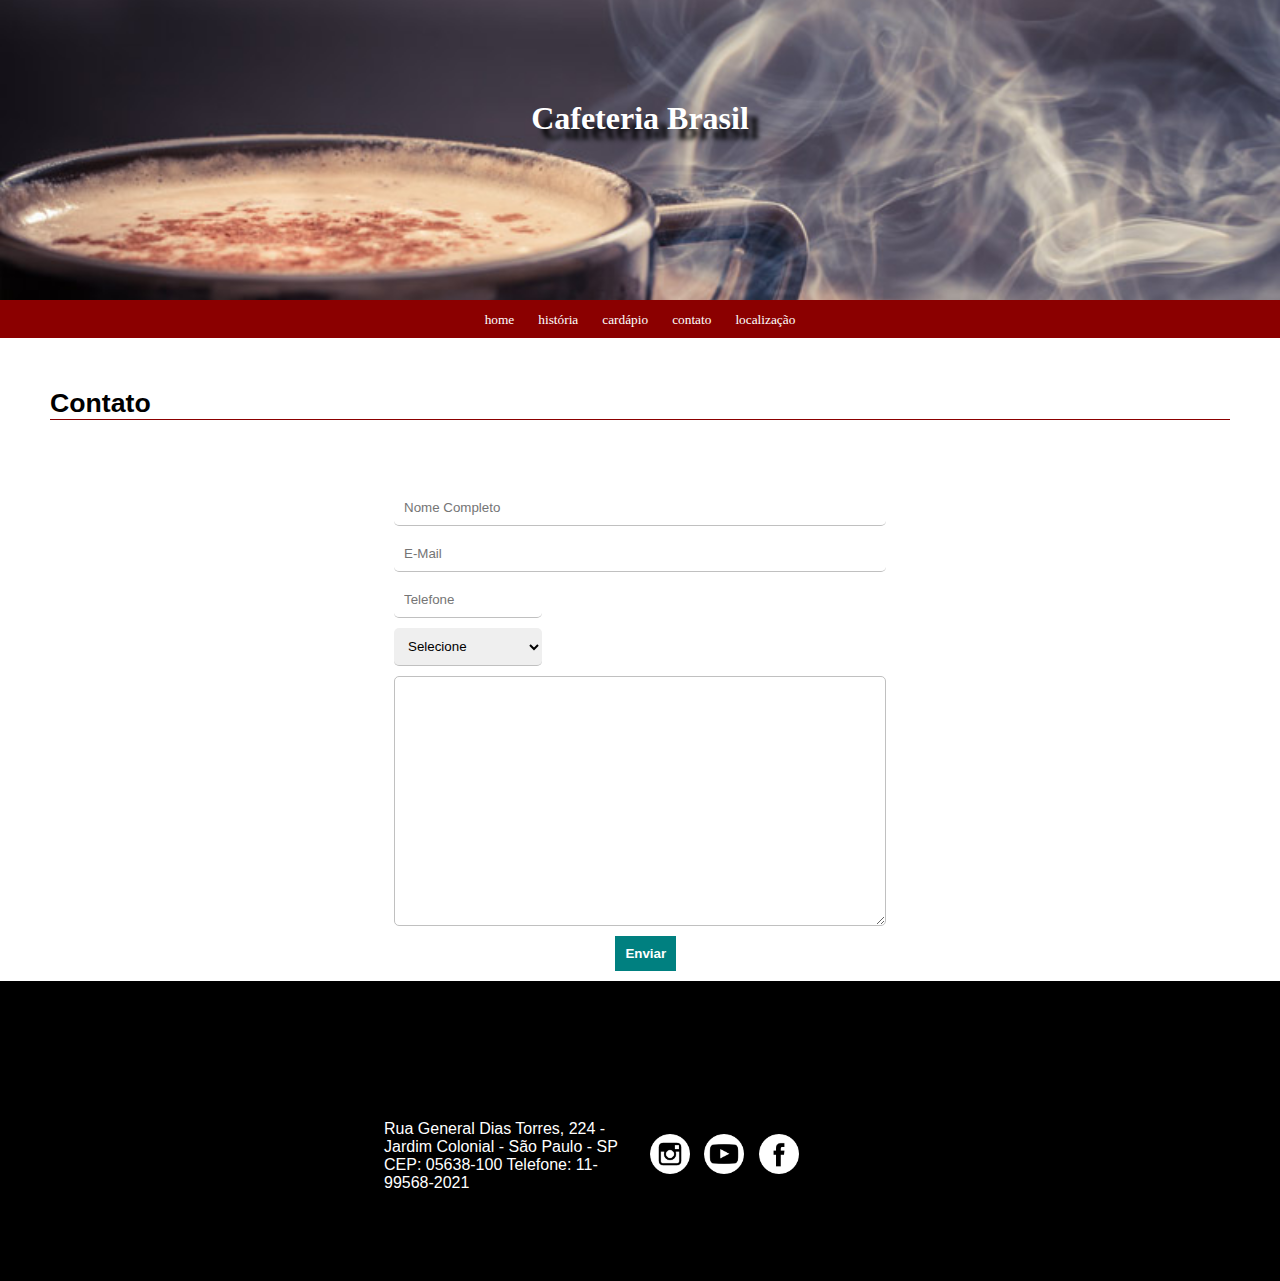
<file: 3-31032022/2-30032022/Cafeteria/contato.html>
<!DOCTYPE html>
<html lang="pt-BR">
<head>
    <meta charset="UTF-8">
    <meta http-equiv="X-UA-Compatible" content="IE=edge">
    <meta name="viewport" content="width=device-width, initial-scale=1.0">
    <title>Cafeteria Brasil</title>
    <!-- link para o arquivo de CSS -->
    <link rel="stylesheet" href="css/styles.css">
</head>
<body>
    <!-- 
        Definir o cabeçalho da página com uma
    imagem de fundo e um texto para identificar
    o título da página com a tag h1 
-->

<header>
    <h1>Cafeteria Brasil</h1>
</header>

<nav>
    <ul>
        <li><a href="index.html">home</a></li>
        <li><a href="historia.html">história</a></li>
        <li><a href="cardapio.html">cardápio</a></li>
        <li><a href="contato.html">contato</a></li>
        <li><a href="localizacao.html">localização</a></li>
    </ul>
</nav>

<main>
    <h2>Contato</h2>
    <form action="">
        <input type="text" placeholder="Nome Completo" required>
        <input type="email" placeholder="E-Mail" required>
        <input type="tel" placeholder="Telefone">
        <select name="" id="">
            <option value="selecione">Selecione</option>
            <option value="Sugestão">Sugestão</option>
            <option value="Elogio">Elogio</option>
            <option value="Dúvida">Dúvida</option>
            <option value="Crítica">Crítica</option>
        </select>
        <textarea>
            
        </textarea>
        <input type="submit" value="Enviar">
    </form>
</main>

<footer>
    <div id="endereco">
        <p>
            Rua General Dias Torres, 224 
            - Jardim Colonial - São Paulo - SP
            CEP: 05638-100 
            Telefone: 11-99568-2021
        </p>
    </div>
    <div id="redes">
        <ul>
            <li><a href="http://www.instagram.com" target="_blank"><img src="img/instagram.png" alt="Nosso instagram"></a></li>
            <li><a href="http://www.youtube.com" target="_blank"><img src="img/youtube.png" alt="Nosso canal no youtube"></a></li>
            <li><a href="http://www.facebook.com" target="_blank"><img src="img/facebook.png" alt="Nosso facebook"></a></li>
        </ul>
    </div>
</footer>


</body>
</html>
</file>
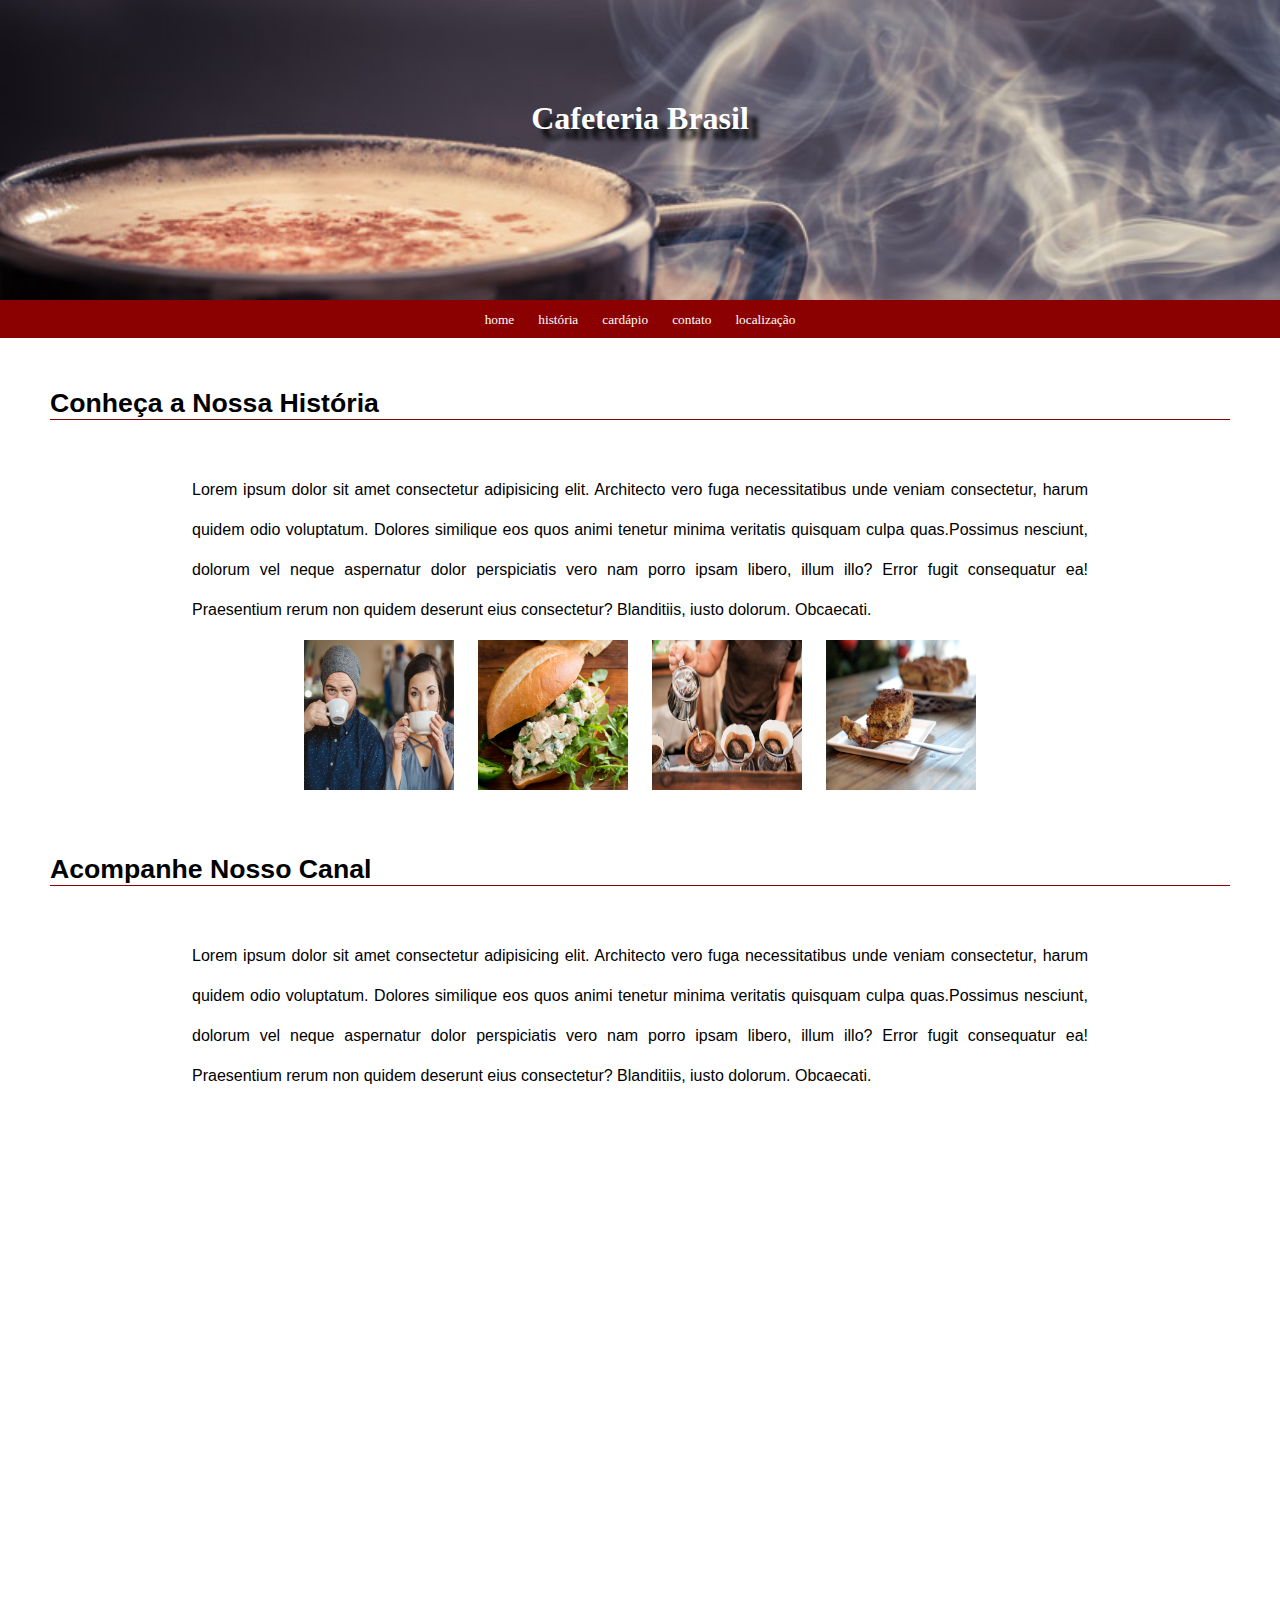
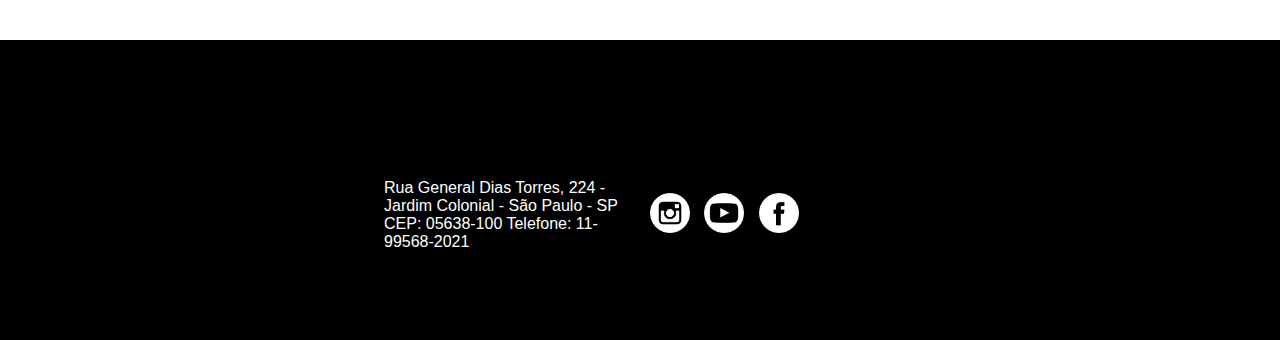
<file: 3-31032022/2-30032022/Cafeteria/historia.html>
<!DOCTYPE html>
<html lang="pt-BR">
<head>
    <meta charset="UTF-8">
    <meta http-equiv="X-UA-Compatible" content="IE=edge">
    <meta name="viewport" content="width=device-width, initial-scale=1.0">
    <title>Cafeteria Brasil</title>
    <!-- link para o arquivo de CSS -->
    <link rel="stylesheet" href="css/styles.css">
</head>
<body>
    <!-- 
        Definir o cabeçalho da página com uma
    imagem de fundo e um texto para identificar
    o título da página com a tag h1 
-->

<header>
    <h1>Cafeteria Brasil</h1>
</header>

<nav>
    <ul>
        <li><a href="index.html">home</a></li>
        <li><a href="historia.html">história</a></li>
        <li><a href="cardapio.html">cardápio</a></li>
        <li><a href="contato.html">contato</a></li>
        <li><a href="localizacao.html">localização</a></li>
    </ul>
</nav>

<main>

    <h2>Conheça a Nossa História</h2>

    <div id="historia">
        <p><span>Lorem ipsum dolor sit amet consectetur adipisicing elit. Architecto vero fuga necessitatibus unde veniam consectetur, harum quidem odio voluptatum. Dolores similique eos quos animi tenetur minima veritatis quisquam culpa quas.</span><span>Possimus nesciunt, dolorum vel neque aspernatur dolor perspiciatis vero nam porro ipsam libero, illum illo? Error fugit consequatur ea! Praesentium rerum non quidem deserunt eius consectetur? Blanditiis, iusto dolorum. Obcaecati.</span></p>
    </div>
    <div id="imgHistoria">
        <img src="img/tomarcafe4.jpg" alt="Pessoal tomando café">
        <img src="img/lanche11.jpg" alt="Conheça nossos lanches">
        <img src="img/cafe16.jpg" alt="Café especial">
        <img src="img/bolo2.jpg" alt="Bolo especial de chocolate">
    </div>

    <h2>Acompanhe Nosso Canal</h2>
    <div id="historia">
        <p><span>Lorem ipsum dolor sit amet consectetur adipisicing elit. Architecto vero fuga necessitatibus unde veniam consectetur, harum quidem odio voluptatum. Dolores similique eos quos animi tenetur minima veritatis quisquam culpa quas.</span><span>Possimus nesciunt, dolorum vel neque aspernatur dolor perspiciatis vero nam porro ipsam libero, illum illo? Error fugit consequatur ea! Praesentium rerum non quidem deserunt eius consectetur? Blanditiis, iusto dolorum. Obcaecati.</span></p>
    </div>

    <iframe src="https://www.youtube.com/embed/EpLditg-kSQ" title="YouTube video player" frameborder="0" allow="accelerometer; autoplay; clipboard-write; encrypted-media; gyroscope; picture-in-picture" allowfullscreen></iframe>




</main>

<footer>
    <div id="endereco">
        <p>
            Rua General Dias Torres, 224 
            - Jardim Colonial - São Paulo - SP
            CEP: 05638-100 
            Telefone: 11-99568-2021
        </p>
    </div>
    <div id="redes">
        <ul>
            <li><a href="http://www.instagram.com" target="_blank"><img src="img/instagram.png" alt="Nosso instagram"></a></li>
            <li><a href="http://www.youtube.com" target="_blank"><img src="img/youtube.png" alt="Nosso canal no youtube"></a></li>
            <li><a href="http://www.facebook.com" target="_blank"><img src="img/facebook.png" alt="Nosso facebook"></a></li>
        </ul>
    </div>
</footer>


</body>
</html>
</file>
<file: 4-01042022/css/styles.css>
body {
  background-color: beige;
}
#container {
  border: 1px solid red;
  width: 100%;
  height: 100vh;
  margin-left: auto;
  margin-right: auto;
  display: flex;
  flex-direction: column;
}
#div1 {
  background-color: blue;
  flex: 1;
}
#div2 {
  background-color: red;
  flex: 0.3;
}
#div3 {
  background-color: green;
  flex: 4;
}
#div4 {
  background-color: fuchsia;
  flex: 1;
}
</file>
<file: 5-04042022/css/styles.css>
/* 
Criação de uma paleta de cores personalizadas
*/
/* cores para o fundo - prefixo bg*/
.bgPreto {
  background-color: rgb(0, 0, 0);
}
.bgLaranja {
  background-color: rgb(202, 100, 4);
}
.bgVermelho {
  background-color: rgb(255, 0, 0);
}

/* cores para as letras - prefixo tx */
.txBranco {
  color: rgb(255, 255, 255);
}
.txAmarelo {
  color: rgb(255, 255, 4);
}
/* tamanho de letra */
.t1 {
  font-size: 50pt;
}
.t2 {
  font-size: 40pt;
}
.t3 {
  font-size: 25pt;
}
.t4 {
  font-size: 18pt;
}

.p1 {
  font-family: arial;
  font-size: 15pt;
}
.p2 {
  font-family: arial;
  font-size: 12pt;
}
</file>
<file: 5-04042022/Cafeteria/css/styles.css>
/*
Arquivo css para formatação do site da cafeteria
*/

/*
Aplicar a formatação a todos os elementos. Usaremos o 
asterisco(*)
*/

* {
  /* zerar as margens externas dos elementos */
  margin: 0;
  /* zerar as margens internas dos elementos */
  padding: 0;
  /* ajuste das caixas(box) dos elementos */
  box-sizing: border-box;
}
header {
  height: 300px; /*altura da caixa*/
  /* Adicionar uma imagem ao fundo */
  background-image: url("../img/cafe5.jpg");
  /* ajustar a largura da imagem em 100% */
  background-size: 100%;
  /* ajustar a posição em x e y da imagem de fundo */
  background-position: 0 -120px;
  /* animação no fundo */
  transition: ease 1s;
  padding-top: 100px;
}

header a #fechar {
  opacity: 0;
  transition: ease 0.5s;
}

h1 {
  text-align: center;
  font-family: "verdana";
  color: white;
  /* aplicar uma sombra no texto */
  text-shadow: 10px 10px 5px black;
}

nav {
  background-color: darkred;
  text-align: center;
  transition: ease 0.5s;
}

nav ul li {
  /* dispor os itens da lista(li) em linha */
  display: inline-block;
  /* aumentar a distância entre os elementos */
  padding: 10px;
  transition: ease 0.5s;
}
/* ao passar o mouse sobre o link o fundo link deve 
alter sua cor */
nav ul li:hover {
  background-color: tomato;
}

nav ul li a {
  font-family: "verdana";
  font-size: 10pt;
  color: white;
  /* retirar o underline do link */
  text-decoration: none; /*nenhum*/
}

footer {
  height: 300px; /*altura em 300px*/
  background-color: black;
  color: white;
  font-family: "arial";
  padding-top: 50px;
  /* dispor de forma flexível e em linha */
  display: flex;
  flex-direction: row;
  justify-content: center;
  align-items: center;
}

footer div {
  width: 20%;
}

#redes ul li {
  display: inline-block;
  margin-left: 10px;
}
#redes ul li a img {
  width: 40px;
  height: 40px;
}
/* ------------- Início do css da home ------------------ */
h2 {
  font-family: "arial";
  font-size: 20pt;
  margin: 50px;
  /* borda na parte inferior(bottom) do h2 */
  border-bottom: 1px solid darkred;
}

#home p {
  width: 80%;
  margin-left: auto;
  margin-right: auto;
  font-family: Verdana;
  font-size: 12pt;
  line-height: 30pt; /*espaçamento entre linhas*/
  text-align: justify;
}

#imgHome {
  text-align: center;
}
#imgHome img {
  width: 200px;
  height: 200px;
  margin: 10px;
  border-radius: 100px;
  opacity: 0.7;
  transition: ease 0.5s;
  /* mudar o ponteiro do mouse para uma mão */
  cursor: pointer;
}
#imgHome img:hover {
  transform: scale(1.2);
  opacity: 1;
}
/* -------------- Fim do estilo da home ---------------- */

/* -------------- início do estilo da história ---------------- */
#historia p {
  width: 70%;
  font-family: arial;
  font-size: 12pt;
  line-height: 30pt;
  text-align: justify;
  margin-left: auto;
  margin-right: auto;
}

#imgHistoria {
  text-align: center;
}
#imgHistoria img {
  width: 150px;
  height: 150px;
  margin: 10px;
}
iframe {
  width: 100%;
  height: 500px;
  margin: 20px;
}
/* --------- Fim do historia ------- */

/* ---------Inicio do cardápio ------ */
h3 {
  font-family: arial;
  font-size: 30pt;
  margin: 30px;
}

#linha {
  padding: 30px;
  margin: 10px;
  display: flex;
  flex-direction: row;
  flex-wrap: wrap; /*quebra de linha*/
  box-shadow: 2px 2px 10px black;
  justify-content: center;
}

#linha div {
  width: 30%;
  margin: 10px;
  border: 1px solid silver;
}
#linha div img {
  width: 100%;
  height: 300px;
}
#linha div h4 {
  font-family: arial;
  font-size: 15pt;
  margin: 10px;
}

#linha div p {
  font-family: arial;
  font-size: 15pt;
  color: red;
  margin: 10px;
  font-weight: bold;
}

/* ----------------- Formatação CSS para a página contato --------- */
main form {
  width: 40%;
  padding: 10px;
  background-color: white;
  margin-left: auto;
  margin-right: auto;
}
main form input[type="text"],
main form input[type="email"],
main form input[type="tel"],
main form select,
main form textarea {
  width: 100%;
  padding: 10px;
  margin-top: 10px;
  border: 0px;
  border-bottom: 1px solid silver;
  border-radius: 5px;
  display: block;
}
main form input[type="tel"],
main form select {
  width: 30%;
}
main form textarea {
  height: 250px;
  border: 1px solid silver;
  margin-bottom: 10px;
}

main form input[type="submit"] {
  padding: 10px;
  border: 0px;
  background-color: teal;
  font-weight: bold;
  cursor: pointer;
  color: white;
  margin-left: 45%;
}

#mapa iframe {
  width: 90%;
  height: 500px;
}

/* ---------- Área dos breakpoints --------------------- */

/* // Small devices (landscape phones, 576px and up) */
@media (min-width: 0px) and (max-width: 575px) {
  header {
    background-size: cover;
    background-position: 0px 0px;
  }
  nav {
    width: 150px;
    height: 100vh; /*altura da tela do dispositivo*/
    position: absolute; /*definindo uma posição "fixa" na tela*/
    z-index: 10000; /*empilhamento. Fazendo ficar acima de 9999 itens*/
    top: 0px; /*posicção inicial de topo 0*/
    left: -150px; /*posicao inicial a esquerda 0*/
    padding-top: 100px;
    text-align: left;
  }
  nav ul li {
    display: block;
  }

  #imgHome img {
    border-radius: 0px;
    opacity: 1;
    transition: ease 0.5s;
  }
  footer {
    flex-direction: column;
  }
  footer div {
    width: 80%;
    margin: auto;
  }

  header a {
    opacity: 1;
    position: absolute;
    top: 5px;
    left: 5px;
    background-color: rgb(59, 58, 58);
    color: #fff;
    padding: 10px;
    text-decoration: none;
    font-size: 15pt;
  }

  #fechar {
    color: #fff;
    font-size: 15pt;
    position: absolute;
    top: 5px;
    right: 5px;
    text-decoration: none;
    transform: rotate(180deg);
  }

  iframe {
    width: 90%;
  }
  #linha {
    flex-direction: column;
  }
  #linha div {
    width: 95%;
  }
  main form {
    width: 90%;
  }
  #mapa iframe {
    width: 95%;
  }

  body {
    background-color: silver;
  }
}

@media (min-width: 576px) {
  body {
    background-color: black;
  }
}

/* // Medium devices (tablets, 768px and up) */
@media (min-width: 768px) {
  body {
    background-color: blue;
  }
}

/* // Large devices (desktops, 992px and up) */
@media (min-width: 992px) {
  body {
    background-color: orange;
  }
}

/* // X-Large devices (large desktops, 1200px and up) */
@media (min-width: 1200px) {
  body {
    background-color: teal;
  }
}
</file>
<file: 3-31032022/2-30032022/Cafeteria/css/styles.css>
/*
Arquivo css para formatação do site da cafeteria
*/

/*
Aplicar a formatação a todos os elementos. Usaremos o 
asterisco(*)
*/

* {
  /* zerar as margens externas dos elementos */
  margin: 0;
  /* zerar as margens internas dos elementos */
  padding: 0;
  /* ajuste das caixas(box) dos elementos */
  box-sizing: border-box;
}
header {
  height: 300px; /*altura da caixa*/
  /* Adicionar uma imagem ao fundo */
  background-image: url("../img/cafe5.jpg");
  /* ajustar a largura da imagem em 100% */
  background-size: 100%;
  /* ajustar a posição em x e y da imagem de fundo */
  background-position: 0 -120px;
  /* animação no fundo */
  transition: ease 1s;
  padding-top: 100px;
}
h1 {
  text-align: center;
  font-family: "verdana";
  color: white;
  /* aplicar uma sombra no texto */
  text-shadow: 10px 10px 5px black;
}

nav {
  background-color: darkred;
  text-align: center;
}

nav ul li {
  /* dispor os itens da lista(li) em linha */
  display: inline-block;
  /* aumentar a distância entre os elementos */
  padding: 10px;
  transition: ease 0.5s;
}
/* ao passar o mouse sobre o link o fundo link deve 
alter sua cor */
nav ul li:hover {
  background-color: tomato;
}

nav ul li a {
  font-family: "verdana";
  font-size: 10pt;
  color: white;
  /* retirar o underline do link */
  text-decoration: none; /*nenhum*/
}

footer {
  height: 300px; /*altura em 300px*/
  background-color: black;
  color: white;
  font-family: "arial";
  padding-top: 50px;
  /* dispor de forma flexível e em linha */
  display: flex;
  flex-direction: row;
  justify-content: center;
  align-items: center;
}

footer div {
  width: 20%;
}

#redes ul li {
  display: inline-block;
  margin-left: 10px;
}
#redes ul li a img {
  width: 40px;
  height: 40px;
}
/* ------------- Início do css da home ------------------ */
h2 {
  font-family: "arial";
  font-size: 20pt;
  margin: 50px;
  /* borda na parte inferior(bottom) do h2 */
  border-bottom: 1px solid darkred;
}

#home p {
  width: 80%;
  margin-left: auto;
  margin-right: auto;
  font-family: Verdana;
  font-size: 12pt;
  line-height: 30pt; /*espaçamento entre linhas*/
  text-align: justify;
}

#imgHome {
  text-align: center;
}
#imgHome img {
  width: 200px;
  height: 200px;
  margin: 10px;
  border-radius: 100px;
  opacity: 0.7;
  transition: ease 0.5s;
  /* mudar o ponteiro do mouse para uma mão */
  cursor: pointer;
}
#imgHome img:hover {
  transform: scale(1.2);
  opacity: 1;
}
/* -------------- Fim do estilo da home ---------------- */

/* -------------- início do estilo da história ---------------- */
#historia p {
  width: 70%;
  font-family: arial;
  font-size: 12pt;
  line-height: 30pt;
  text-align: justify;
  margin-left: auto;
  margin-right: auto;
}

#imgHistoria {
  text-align: center;
}
#imgHistoria img {
  width: 150px;
  height: 150px;
  margin: 10px;
}
iframe {
  width: 100%;
  height: 500px;
  margin: 20px;
}
/* --------- Fim do historia ------- */

/* ---------Inicio do cardápio ------ */
h3 {
  font-family: arial;
  font-size: 30pt;
  margin: 30px;
}

#linha {
  padding: 30px;
  margin: 10px;
  display: flex;
  flex-direction: row;
  flex-wrap: wrap; /*quebra de linha*/
  box-shadow: 2px 2px 10px black;
  justify-content: center;
}

#linha div {
  width: 30%;
  margin: 10px;
  border: 1px solid silver;
}
#linha div img {
  width: 100%;
  height: 300px;
}
#linha div h4 {
  font-family: arial;
  font-size: 15pt;
  margin: 10px;
}

#linha div p {
  font-family: arial;
  font-size: 15pt;
  color: red;
  margin: 10px;
  font-weight: bold;
}

/* ----------------- Formatação CSS para a página contato --------- */
main form {
  width: 40%;
  padding: 10px;
  background-color: white;
  margin-left: auto;
  margin-right: auto;
}
main form input[type="text"],
main form input[type="email"],
main form input[type="tel"],
main form select,
main form textarea {
  width: 100%;
  padding: 10px;
  margin-top: 10px;
  border: 0px;
  border-bottom: 1px solid silver;
  border-radius: 5px;
  display: block;
}
main form input[type="tel"],
main form select {
  width: 30%;
}
main form textarea {
  height: 250px;
  border: 1px solid silver;
  margin-bottom: 10px;
}

main form input[type="submit"] {
  padding: 10px;
  border: 0px;
  background-color: teal;
  font-weight: bold;
  cursor: pointer;
  color: white;
  margin-left: 45%;
}

#mapa iframe {
  width: 100%;
  height: 500px;
}
</file>
<file: 2-30032022/Cafeteria/css/styles.css>
/*
Arquivo css para formatação do site da cafeteria
*/

/*
Aplicar a formatação a todos os elementos. Usaremos o 
asterisco(*)
*/

* {
  /* zerar as margens externas dos elementos */
  margin: 0;
  /* zerar as margens internas dos elementos */
  padding: 0;
  /* ajuste das caixas(box) dos elementos */
  box-sizing: border-box;
}
header {
  height: 300px; /*altura da caixa*/
  /* Adicionar uma imagem ao fundo */
  background-image: url("../img/cafe5.jpg");
  /* ajustar a largura da imagem em 100% */
  background-size: 100%;
  /* ajustar a posição em x e y da imagem de fundo */
  background-position: 0 -120px;
  /* animação no fundo */
  transition: ease 1s;
  padding-top: 100px;
}
h1 {
  text-align: center;
  font-family: "verdana";
  color: white;
  /* aplicar uma sombra no texto */
  text-shadow: 10px 10px 5px black;
}

nav {
  background-color: darkred;
  text-align: center;
}

nav ul li {
  /* dispor os itens da lista(li) em linha */
  display: inline-block;
  /* aumentar a distância entre os elementos */
  padding: 10px;
  transition: ease 0.5s;
}
/* ao passar o mouse sobre o link o fundo link deve 
alter sua cor */
nav ul li:hover {
  background-color: tomato;
}

nav ul li a {
  font-family: "verdana";
  font-size: 10pt;
  color: white;
  /* retirar o underline do link */
  text-decoration: none; /*nenhum*/
}

footer {
  height: 300px; /*altura em 300px*/
  background-color: black;
  color: white;
  font-family: "arial";
  padding-top: 50px;
  /* dispor de forma flexível e em linha */
  display: flex;
  flex-direction: row;
}
</file>
